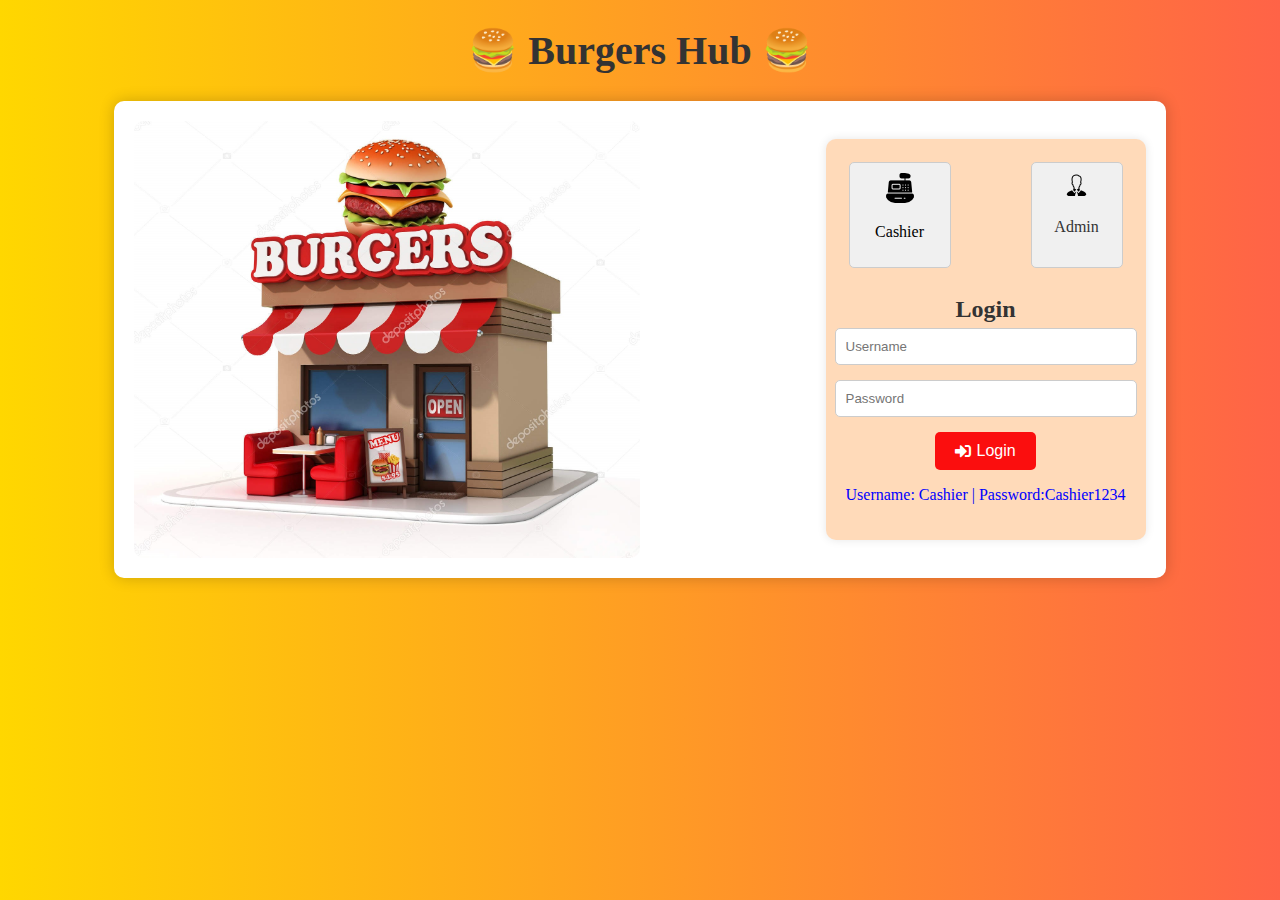
<file: index.html>
<!DOCTYPE html>
<html lang="en">
<head>
    <meta charset="UTF-8">
    <meta name="viewport" content="width=device-width, initial-scale=1.0">
    <title>Burgers</title>
    <link rel="icon" href="img/My Logo.jpg" type="image/x-icon">
    <link rel="stylesheet" href="style.css">
    <link rel="stylesheet" href="https://cdnjs.cloudflare.com/ajax/libs/font-awesome/5.15.4/css/all.min.css">

</head>
<body id="indexbody">
    <!-- Add this inside your <div class="form-container"> -->


    <div class="watermark-container">
        <!-- <img id="imgHead" src="img/My Logo.jpg" alt="Logo"> -->
        <h1 id="Heading_HomePage">🍔 Burgers Hub 🍔</h1>
    </div>
    <div class="image-container">
        <img src="img/side img.jpg" alt="Background Image">
        <div class="form-container">
            <div class="button-container">
                <input type="radio" id="cashier" name="role" value="cashier" class="role-radio" checked>
                <label for="cashier" class="role-label">
                   <img src="img/cashier.png" alt="">
                   <p>Cashier</p> 
                </label>
                <input type="radio" id="admin" name="role" value="admin" class="role-radio">
                <label for="admin" class="role-label">
                    <img src="img/admin.png" alt="">
                    <p>Admin</p>
                </label>
            </div>
            <h2>Login</h2>
            <input id="Username" type="text" placeholder="Username">
            <input id="Password" type="password" placeholder="Password">
            <button class="navigate-button" onclick="storeData(event)">
                <i class="fas fa-sign-in-alt"></i>
                Login
            </button>
            <p id="role-message" style="color: blue;"></p>
            <p id="error-message" style="color: red; display: none;">Incorrect username or password</p>
        </div>
    </div>
    
    <script src="app.js"></script>
</body>
</html>
</file>
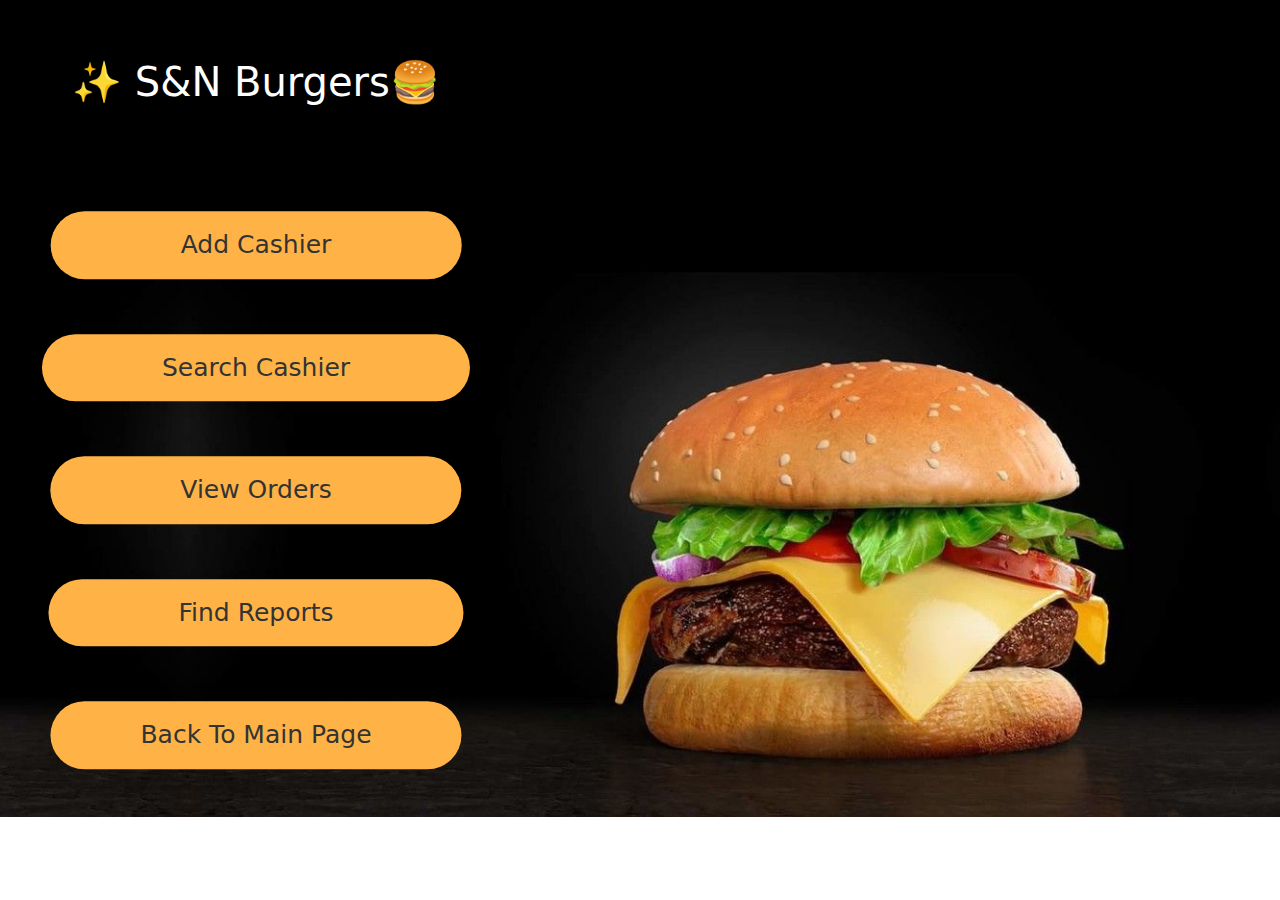
<file: Admin.html>
<!DOCTYPE html>
<html lang="en">
<head>
    <meta charset="UTF-8">
    <meta name="viewport" content="width=device-width, initial-scale=1.0">
    <title>Admin Home Page</title>
    <link rel="icon" href="img/My Logo.jpg" type="image/x-icon">
    <link rel="stylesheet" href="style.css">
    <link href="https://cdn.jsdelivr.net/npm/bootstrap@5.3.3/dist/css/bootstrap.min.css" rel="stylesheet"
    integrity="sha384-QWTKZyjpPEjISv5WaRU9OFeRpok6YctnYmDr5pNlyT2bRjXh0JMhjY6hW+ALEwIH" crossorigin="anonymous">
   
</head>
<body >
    <div class="image-container2">
        <img src="img/bacgroun Quail.jpg" alt="Background Image">
        <h1 id="HeaderPage2">✨ S&N Burgers🍔</h1>
        <input type="button" value="Add Cashier" onclick="location.href='AddCashierForm.html'"  id="btnAddCashier">
        <input type="button" value="Search Cashier" id="btnCashierSearch"  onclick="location.href='SearchCashier.html'" >
        <input type="button" value="View Orders" id="btnViewOrders"  onclick="location.href='ViewOrders.html'"> 
         <input type="button" value="Find Reports" id="btnFindReport"  onclick="location.href='ReportsUI.html'" > 
         <input type="button" value="Back To Main Page" id="btnBackTo"  onclick="location.href='index.html'" > 
        </div>
    
</body>
</html>
</file>
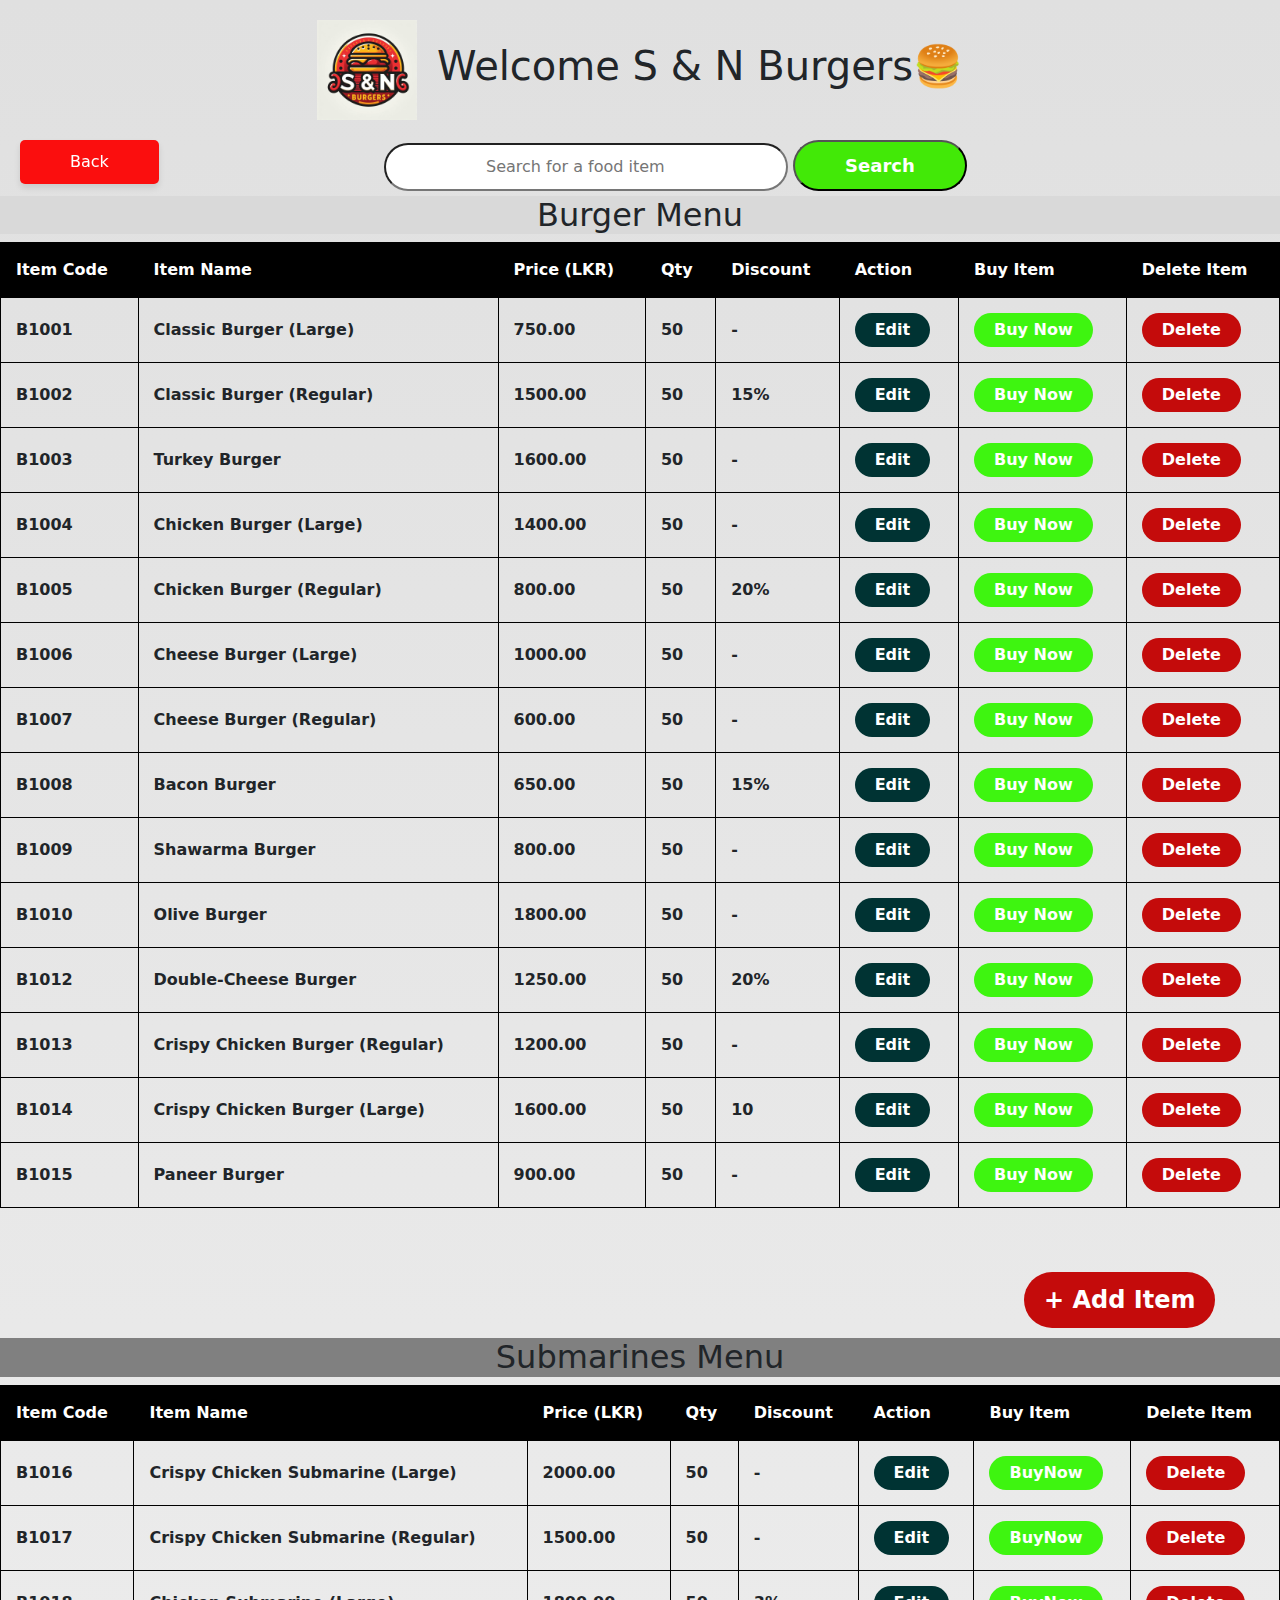
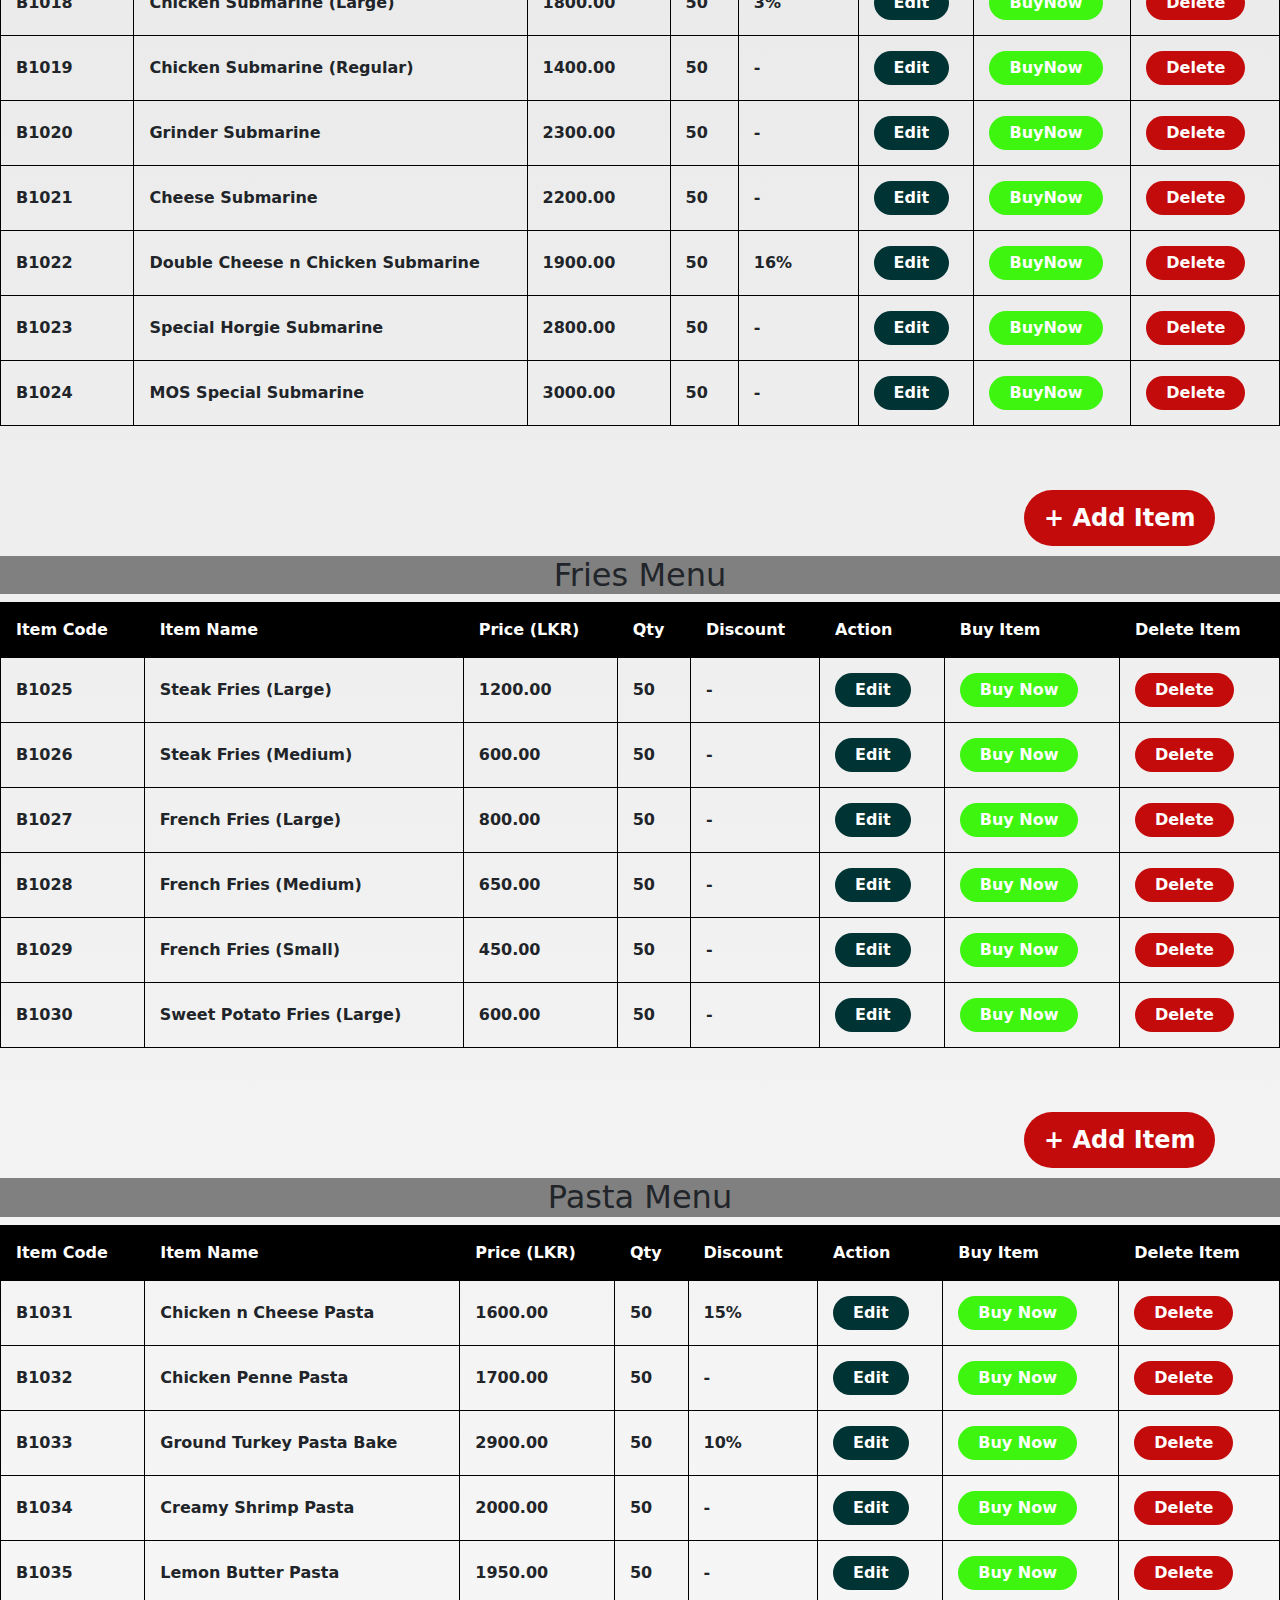
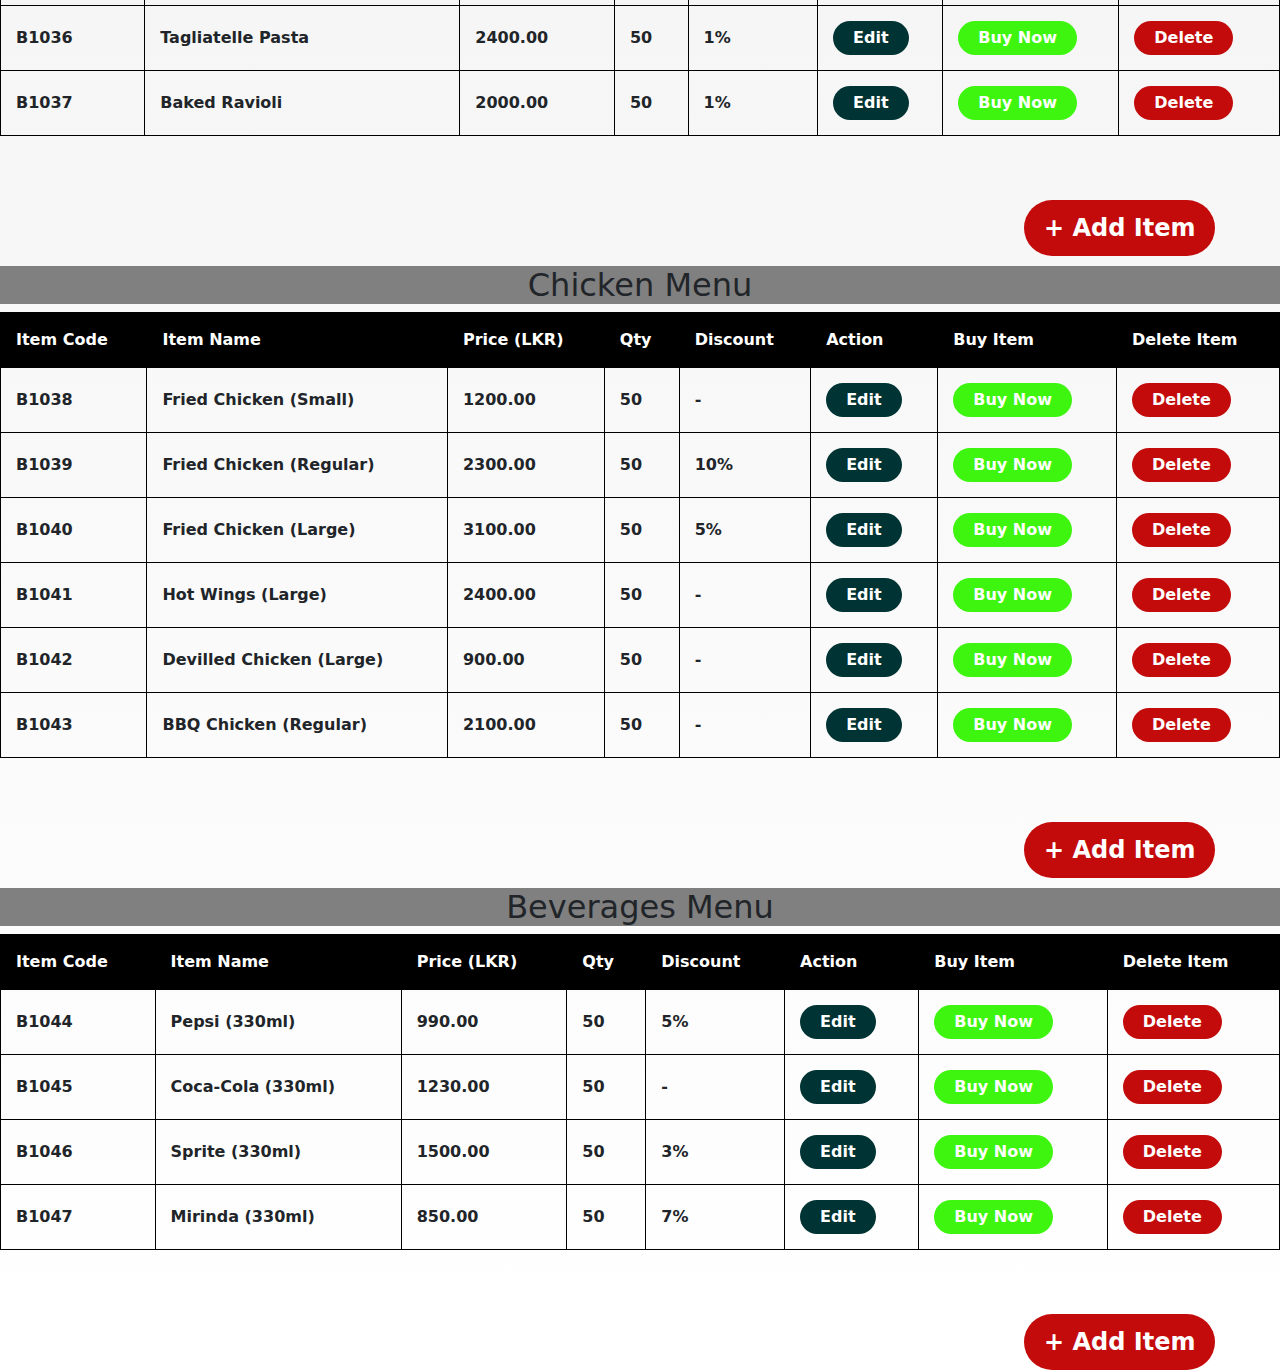
<file: OrderUI.html>
<!DOCTYPE html>
<html lang="en">
<head>
    <meta charset="UTF-8">
    <meta name="viewport" content="width=device-width, initial-scale=1.0">
    <title>Check Out</title>
    <link rel="icon" href="img/My Logo.jpg" type="image/x-icon">
 <link rel="stylesheet" href="style.css">
 <link href="https://cdn.jsdelivr.net/npm/bootstrap@5.3.3/dist/css/bootstrap.min.css" rel="stylesheet"
    integrity="sha384-QWTKZyjpPEjISv5WaRU9OFeRpok6YctnYmDr5pNlyT2bRjXh0JMhjY6hW+ALEwIH" crossorigin="anonymous">
</head>
<body id="OrderUIbody" >
    <!-- <div class="image-container3">
        <h1 id="PlaceOrder">Place Order</h1>
        <img src="img/hamburger-with-smoke-with-beef-tomato-lettuce-cheese-black-background-with-place-your-text_742418-16.png" alt="Background Image">
         <div id="clock"></div> 
        <div class="order-id-container">
            <h2 id="Oid">Order ID:</h2>
            <input type="text">
        </div>
        <div class="Customer-id-container">
            <h2 id="CustId">Customer Name:</h2>
            <input type="text">
        </div>
        <div class="Number-id-container">
            <h2 id="Num">Telephone NO:</h2>
            <input type="text">
        </div>
        <div class="Item-id-container">
            <h2 id="item">Item Code:</h2>
            <input type="text">
        </div>
        <div class="Price-id-container">
            <h2 id="item">Price:</h2>
            <input type="text">
        </div>
        <div class="Discount-id-container">
            <h2 id="item">Discount:</h2>
            <input type="text">
        </div>
        <div class="Qty-id-container">
            <h2 id="item">Qty:</h2>
            <input type="text">
        </div>
        <div class="Total-id-container">
            <h2 id="item">Total:</h2>
            <input type="text">
        </div> 
        </div> -->
      
       
        <div class="heading-container">
            <img src="img/My Logo.jpg" alt="Logo" class="heading-image">
            <h1 id="">Welcome S & N Burgers🍔</h1>
             </div>
       
       
        <!-- <div class="container">
            <div class="row">
                <div class="col-6 col-md-2 mb-4">
                    <div class="card card-square">
                        <img src="img/classic buger.jpeg" class="card-img-top" alt="...">
                        <div class="card-body">
                            <h5 class="card-title">Classic Burger</h5>
                            <h5 class="card-text">(Large)</h5>
                            <input id="priceSample" type="text" value="Rs.750">
                            <p id="price"  class="card-text-Price">Rs.750</p>
                            <p id="discount" class="card-text-Discount">10%</p>
                            <input id="B1001" class="Buybutton" type="button" value="Buy Now" onclick="buyNow('B1001', 'priceSample', 'discount')">
                             <input type="button" value="update"  onclick="toggleReadonly()">
                             <input type="button" value="Update Price" onclick="updatePrice('priceSample')">
                        </div>
                    </div>
                </div>
                <div class="col-6 col-md-2 mb-4">
                    <div class="card card-square">
                        <img src="img/classic buger.jpeg" class="card-img-top" alt="...">
                        <div class="card-body">
                            <h5 class="card-title">Classic Burger</h5>
                            <h5 class="card-text">(Regular)</h5>
                            <p class="card-text-Price">Rs.1500.00 </p>
                            <input id="B1002" class="Buybutton" type="button" value="Buy Now" onclick="setOrderDetail('B1002',1500,15)"  >
                        </div>
                    </div>
                </div>
                <div class="col-6 col-md-2 mb-4">
                    <div class="card card-square">
                        <img src="img/Turkey-Burgers.jpg" class="card-img-top" alt="...">
                        <div class="card-body">
                            <h5 class="card-title">Turkey Burger</h5>
                            <h5 class="card-text">(Regular)</h5>
                            <p class="card-text-Price">Rs.1600.00 </p>
                            <input id="B1003" class="Buybutton" type="button" value="Buy Now" onclick="setOrderDetail('B1003')"  >
                        </div>
                    </div>
                </div>
                <div class="col-6 col-md-2 mb-4">
                    <div class="card card-square">
                        <img src="img/chiken burger.jpeg" class="card-img-top" alt="...">
                        <div class="card-body">
                            <h5 class="card-title">Chicken Burger</h5>
                            <h5 class="card-text">(Large)</h5>
                            <p class="card-text-Price">Rs.1400 .00</p>
                            <input id="B1004" class="Buybutton" type="button" value="Buy Now" onclick="setOrderDetail('B1004')"  >
                        </div>
                    </div>
                </div>
                <div class="col-6 col-md-2 mb-4">
                    <div class="card card-square">
                        <img src="img/chiken burger.jpeg" class="card-img-top" alt="...">
                        <div class="card-body">
                            <h5 class="card-title">Chicken Burger</h5>
                            <h5 class="card-text">(Regular)</h5>
                            <p class="card-text-Price">Rs.800.00 </p>
                            <input id="B1005" class="Buybutton" type="button" value="Buy Now" onclick="setOrderDetail('B1005')"  >
                        </div>
                    </div> -->
                <!-- </div>
                <div class="col-6 col-md-2 mb-4">
                    <div class="card card-square">
                        <img src="img/CHeese burger.jpeg" class="card-img-top" alt="...">
                        <div class="card-body">
                            <h5 class="card-title">Cheese Burger </h5>
                            <h5 class="card-text">(Large)</h5>
                            <p class="card-text-Price">Rs.1000.00 </p>
                            <input id="B1006" class="Buybutton" type="button" value="Buy Now" onclick="setOrderDetail('B1006')"  >
                        </div>
                    </div>
                </div>
            </div>
        </div>



        <div class="container">
            <div class="row">
                <div class="col-6 col-md-2 mb-4">
                    <div class="card card-square">
                        <img src="img/CHeese burger.jpeg" class="card-img-top" alt="...">
                        <div class="card-body">
                            <h5 class="card-title">Cheese Burger</h5>
                            <h5 class="card-text">(Regular)</h5>
                            <p class="card-text-Price">Rs.600 (B1007)</p>
                            <input class="Buybutton" type="button" value="Buy Now">
                        </div>
                    </div>
                </div>
                <div class="col-6 col-md-2 mb-4">
                    <div class="card card-square">
                        <img src="img/Baco n burger.jpeg" class="card-img-top" alt="...">
                        <div class="card-body">
                            <h5 class="card-title">Bacon Burger</h5>
                            <h5 class="card-text">(Regular)</h5>
                            <p class="card-text-Price">Rs.650(B1008)</p>
                            <input class="Buybutton" type="button" value="Buy Now">
                        </div>
                    </div>
                </div>
                <div class="col-6 col-md-2 mb-4">
                    <div class="card card-square">
                        <img src="img/Shawarma Burger.jpeg" class="card-img-top" alt="...">
                        <div class="card-body">
                            <h5 class="card-title">Shawarma Burger</h5>
                           
                            <p class="card-text-Price">Rs.800 (B1009)</p>
                            <input class="Buybutton" type="button" value="Buy Now">
                        </div>
                    </div>
                </div>
                <div class="col-6 col-md-2 mb-4">
                    <div class="card card-square">
                        <img src="img/Olive Burger.jpg" class="card-img-top" alt="...">
                        <div class="card-body">
                            <h5 class="card-title">Olive Burger</h5>
                            <h5 class="card-text">(Large)</h5>
                            <p class="card-text-Price">Rs.1800 (B1010)</p>
                            <input class="Buybutton" type="button" value="Buy Now">
                        </div>
                    </div>
                </div>
                <div class="col-6 col-md-2 mb-4">
                    <div class="card card-square">
                        <img src="img/chiken burger.jpeg" class="card-img-top" alt="...">
                        <div class="card-body">
                            <h5 class="card-title">Double-Cheese Burger</h5>
                            <h5 class="card-text">(Regular)</h5>
                            <p class="card-text-Price">Rs.1250 (B1011)</p>
                            <input class="Buybutton" type="button" value="Buy Now">
                        </div>
                    </div>
                </div>
                <div class="col-6 col-md-2 mb-4">
                    <div class="card card-square">
                        <img src="img/Crispy Chicken Burger.jpeg" class="card-img-top" alt="...">
                        <div class="card-body">
                            <h5 class="card-title">Crispy Chicken Burger </h5>
                            <h5 class="card-text">(Regular)</h5>
                            <p class="card-text-Price">Rs.1200 (B1012)</p>
                            <input class="Buybutton" type="button" value="Buy Now">
                        </div>
                    </div>
                </div>
            </div>
        </div>


        <div class="container">
            <div class="row">
                <div class="col-6 col-md-2 mb-4">
                    <div class="card card-square">
                        <img src="img/Crispy Chicken Burger.jpeg" class="card-img-top" alt="...">
                        <div class="card-body">
                            <h5 class="card-title">Crispy Chicken Burger</h5>
                            <h5 class="card-text">(Large)</h5>
                            <p class="card-text-Price">Rs.1600 (B1013)</p>
                            <input class="Buybutton" type="button" value="Buy Now">
                        </div>
                    </div>
                </div>
                <div class="col-6 col-md-2 mb-4">
                    <div class="card card-square">
                        <img src="img/Baco n burger.jpeg" class="card-img-top" alt="...">
                        <div class="card-body">
                            <h5 class="card-title">Paneer Burger</h5>
                            <h5 class="card-text">(Regular)</h5>
                            <p class="card-text-Price">Rs.900(B1014)</p>
                            <input class="Buybutton" type="button" value="Buy Now">
                        </div>
                    </div>
                </div>

                <h1>Submarines</h1>
                <div class="container">
                    <div class="row">
                        <div class="col-6 col-md-2 mb-4">
                            <div class="card card-square">
                                <img src="img/Crispy Chicken Submarine.jpeg" class="card-img-top" alt="...">
                                <div class="card-body">
                                    <h5 class="card-title">Crispy Chicken Submarine </h5>
                                    <h5 class="card-text">(Large)</h5>
                                    <p class="card-text-Price">Rs.2000 (B1015)</p>
                                    <input class="Buybutton" type="button" value="Buy Now">
                                </div>
                            </div>
                        </div>
                        <div class="col-6 col-md-2 mb-4">
                            <div class="card card-square">
                                <img src="img/Crispy Chicken Submarine.jpeg" class="card-img-top" alt="...">
                                <div class="card-body">
                                    <h5 class="card-title">Crispy Chicken Submarine</h5>
                                    <h5 class="card-text">(Regular)</h5>
                                    <p class="card-text-Price">Rs.1500 (B1016)</p>
                                    <input class="Buybutton" type="button" value="Buy Now">
                                </div>
                            </div>
                        </div>
                        <div class="col-6 col-md-2 mb-4">
                            <div class="card card-square">
                                <img src="img/Chicken Submarine.jpg" class="card-img-top" alt="...">
                                <div class="card-body">
                                    <h5 class="card-title">Chicken Submarine</h5>
                                    <h5 class="card-text">(Large)</h5>
                                    <p class="card-text-Price">Rs.1800 (B1017)</p>
                                    <input class="Buybutton" type="button" value="Buy Now">
                                </div>
                            </div>
                        </div>
                        <div class="col-6 col-md-2 mb-4">
                            <div class="card card-square">
                                <img src="img/Chicken Submarine.jpg" class="card-img-top" alt="...">
                                <div class="card-body">
                                    <h5 class="card-title">Chicken Submarine</h5>
                                    <h5 class="card-text">(Regular)</h5>
                                    <p class="card-text-Price">Rs.1400 (B1018)</p>
                                    <input class="Buybutton" type="button" value="Buy Now">
                                </div>
                            </div>
                        </div>
                        <div class="col-6 col-md-2 mb-4">
                            <div class="card card-square">
                                <img src="img/Grinder Submarine.jpeg" class="card-img-top" alt="...">
                                <div class="card-body">
                                    <h5 class="card-title">Grinder Submarine</h5>
                                    <h5 class="card-text">(Regular)</h5>
                                    <p class="card-text-Price">Rs.2300 (B1019)</p>
                                    <input class="Buybutton" type="button" value="Buy Now">
                                </div>
                            </div>
                        </div>
                        <div class="col-6 col-md-2 mb-4">
                            <div class="card card-square">
                                <img src="img/Cheese Submarine.jpg" class="card-img-top" alt="...">
                                <div class="card-body">
                                    <h5 class="card-title">Cheese Submarine </h5>
                                    <h5 class="card-text">(Regular)</h5>
                                    <p class="card-text-Price">Rs.2200 (B1020)</p>
                                    <input class="Buybutton" type="button" value="Buy Now">
                                </div>
                            </div>
                        </div>
                    </div>
                </div>

                <div class="container">
                    <div class="row">
                        <div class="col-12 col-md-4 mb-4">
                            <div class="card card-square">
                                <img src="img/Double Cheese n Chicken Submarine.jpg" class="card-img-top" alt="...">
                                <div class="card-body">
                                    <h5 class="card-title">Double Cheese n Chicken Submarine</h5>
                                    <h5 class="card-text">(Large)</h5>
                                    <p class="card-text-Price">Rs.1900 (B1021)</p>
                                    <input class="Buybutton" type="button" value="Buy Now">
                                </div>
                            </div> -->
                        <!-- </div>
                        <div class="col-12 col-md-4 mb-4">
                            <div class="card card-square">
                                <img src="img/Special Horgie Submarine.jpeg" class="card-img-top" alt="...">
                                <div class="card-body">
                                    <h5 class="card-title">Special Horgie Submarine</h5>
                                    <h5 class="card-text">(Regular)</h5>
                                    <p class="card-text-Price">Rs.2800 (B1022)</p>
                                    <input class="Buybutton" type="button" value="Buy Now">
                                </div>
                            </div>
                        </div>
                        <div class="col-12 col-md-4 mb-4">
                            <div class="card card-square">
                                <img src="img/MOS Special Submarine.jpeg" class="card-img-top" alt="...">
                                <div class="card-body">
                                    <h5 class="card-title">MOS Special Submarine</h5>
                                    <h5 class="card-text">(Regular)</h5>
                                    <p class="card-text-Price">Rs.3000 (B1023)</p>
                                    <input class="Buybutton" type="button" value="Buy Now">
                                </div>
                            </div>
                        </div>
                    </div>
                </div>


                <h1>Fries</h1>
                <div class="container">
                    <div class="row">
                        <div class="col-12 col-md-4 mb-4">
                            <div class="card card-square">
                                <img src="img/Steak Fries.jpg" class="card-img-top" alt="...">
                                <div class="card-body">
                                    <h5 class="card-title">Steak Fries </h5>
                                    <h5 class="card-text">(Large)</h5>
                                    <p class="card-text-Price">Rs.1200 (B1024)</p>
                                    <input class="Buybutton" type="button" value="Buy Now">
                                </div>
                            </div>
                        </div>
                        <div class="col-12 col-md-4 mb-4">
                            <div class="card card-square">
                                <img src="img/Steak Fries.jpg" class="card-img-top" alt="...">
                                <div class="card-body">
                                    <h5 class="card-title">Steak Fries </h5>
                                    <h5 class="card-text">(Medium)</h5>
                                    <p class="card-text-Price">Rs.600 (B1025)</p>
                                    <input class="Buybutton" type="button" value="Buy Now">
                                </div>
                            </div>
                        </div>
                        <div class="col-12 col-md-4 mb-4">
                            <div class="card card-square">
                                <img src="img/French fries.jpeg" class="card-img-top" alt="...">
                                <div class="card-body">
                                    <h5 class="card-title">French Fries </h5>
                                    <h5 class="card-text">(Large)</h5>
                                    <p class="card-text-Price">Rs.800 (B1026)</p>
                                    <input class="Buybutton" type="button" value="Buy Now">
                                </div>
                            </div>
                        </div>
                    </div>
                </div>

                <div class="container">
                    <div class="row">
                        <div class="col-12 col-md-4 mb-4">
                            <div class="card card-square">
                                <img src="img/French fries.jpeg" class="card-img-top" alt="...">
                                <div class="card-body">
                                    <h5 class="card-title">French Fries </h5>
                                    <h5 class="card-text">(Medium)</h5>
                                    <p class="card-text-Price">Rs.650 (B1027)</p>
                                    <input class="Buybutton" type="button" value="Buy Now">
                                </div>
                            </div>
                        </div>
                        <div class="col-12 col-md-4 mb-4">
                            <div class="card card-square">
                                <img src="img/French fries.jpeg" class="card-img-top" alt="...">
                                <div class="card-body">
                                    <h5 class="card-title">French Fries </h5>
                                    <h5 class="card-text">(Small)</h5>
                                    <p class="card-text-Price">Rs.450 (B1028)</p>
                                    <input class="Buybutton" type="button" value="Buy Now">
                                </div>
                            </div>
                        </div>
                        <div class="col-12 col-md-4 mb-4">
                            <div class="card card-square">
                                <img src="img/Sweet Potato Fries.jpg" class="card-img-top" alt="...">
                                <div class="card-body">
                                    <h5 class="card-title">Sweet Potato Fries  </h5>
                                    <h5 class="card-text">(Large)</h5>
                                    <p class="card-text-Price">Rs.600 (B1029)</p>
                                    <input class="Buybutton" type="button" value="Buy Now">
                                </div>
                            </div>
                        </div>
                    </div>
                </div>

                <h1>Pasta</h1> -->

                <style>
                    tbody tr {
    transition: background-color 0.3s ease; /* Smooth background color change */
}

tbody tr:hover {
    background-color: #f2f2f2; /* Highlight on hover */
}
                    table {
                        width: 100%;
                        border-collapse: collapse;
                    }
                    table, th, td {
                        border: 1px solid black;
                        font-weight: bold;
                    }
                    th, td {
                        padding: 15px;
                        text-align: left;
                    }
                    th {
                        background-color:black;
                        color: white;
                    }
                    .modal {
    display: none; /* Hidden by default */
    position: fixed;
    z-index: 1; /* Sit on top */
    left: 0;
    top: 0;
    width: 100%;
    height: 100%;
    overflow: auto; /* Enable scroll if needed */
    background-color: rgb(0,0,0); /* Fallback color */
    background-color: rgba(0,0,0,0.4); /* Black w/ opacity */
}

.modal-content {
    background-color: #fefefe;
    margin: 15% auto; /* 15% from the top and centered */
    padding: 20px;
    border: 1px solid #888;
    width: 80%; /* Could be more or less, depending on screen size */
    max-width: 500px;
    border-radius: 10px;
    box-shadow: 0 4px 8px rgba(0, 0, 0, 0.2);
}

.close-button {
    color: #aaa;
    float: right;
    font-size: 28px;
    font-weight: bold;
}

.close-button:hover,
.close-button:focus {
    color: black;
    text-decoration: none;
    cursor: pointer;
}





                </style>
            </head>
            <body>
           <div>
            <!-- <input type="text"> -->
            <!-- <input id="SearchFoodTxt" type="button" value="Search Food"  onclick="SearchFoods()"> -->
           </div>
           <input type="text" id="SearchFoodTxt" placeholder="Search for a food item">
              <input id="SearchFoodBtn" type="button" value="Search" onclick="SearchFoods()">
              <button class="back-button fade-in" onclick="location.href='page2.html'">Back</button>

            <h2 id="BurgerMenu">Burger Menu</h2>
            
            <table class="Table" id="burgerTable">
                <thead>
                    <tr>
                        <th>Item Code</th>
                        <th>Item Name</th>
                        <th>Price (LKR)</th>
                        <th>Qty</th>
                        <th>Discount</th>
                      
                        <th>Action</th>
                        <th>Buy Item</th>
                        <th>Delete Item</th>
                                            </tr>
                </thead>
                <tbody id="burgerTableBody">
                 
                    <!-- Table rows will be inserted here dynamically -->
                </tbody>
            </table>
            
            <button class="plus-button" onclick="openModal()">+ Add Item</button>
                
            
            <div id="myModal" class="modal">
                <div class="modal-content">
                    <span class="close-button" onclick="closeModal()">&times;</span>
                    <h2>Add New Item</h2>
                    <form id="addForm">
                        <label for="addItemCode">Item Code:</label>
                        <input type="text" id="addItemCode" required><br>
                        <label for="addItemName">Item Name:</label>
                        <input type="text" id="addItemName" required><br>
                        <label for="addPrice">Price:</label>
                        <input type="number" id="addPrice" required><br>
                        <label for="addDiscount">Discount:</label>
                        <input type="text" id="addDiscount"><br>
                        <button type="button" onclick="addItem()">Add Item</button>
                    </form>
                </div>
            </div>
            <h2 class="Menu" id="SubamrinesMenu">Submarines Menu</h2>
            
            <table class="Table" id="SubmarineTable">
                <thead>
                    <tr>
                        <th>Item Code</th>
                        <th>Item Name</th>
                        <th>Price (LKR)</th>
                        <th>Qty</th>
                        <th>Discount</th>
                        <th>Action</th>
                        <th>Buy Item</th>
                        <th>Delete Item</th>
                                            </tr>
                </thead>
                <tbody id="SubmarineTableBody">
                 
                    <!-- Table rows will be inserted here dynamically -->
                </tbody>
            </table>
            <button class="plus-button" onclick="openSubmaine()">+ Add Item</button>
            <div id="mySub" class="modal">
                <div class="modal-content">
                    <span class="close-button" onclick="closeSubmarine()">&times;</span>
                    <h2>Add New Item</h2>
                    <form id="addForm">
                        <label for="addItemCode">Item Code:</label>
                        <input type="text" id="addItemCodeSub" required><br>
                        <label for="addItemName">Item Name:</label>
                        <input type="text" id="addItemNameSub" required><br>
                        <label for="addPrice">Price:</label>
                        <input type="number" id="addPriceSub" required><br>
                        <label for="addDiscount">Discount:</label>
                        <input type="text" id="addDiscountSub"><br>
                        <button type="button" onclick="addSubmarine()">Add Item</button>
                    </form>
                </div>
            </div>
            <!-- for  Fires -->
            <h2 class="Menu" id="SubamrinesMenu">Fries Menu</h2>
            <table id="FriesTable">
                <thead>
                    <tr>
                        <th>Item Code</th>
                        <th>Item Name</th>
                        <th>Price (LKR)</th>
                        <th>Qty</th>
                        <th>Discount</th>
                        <th>Action</th>
                        <th>Buy Item</th>
                        <th>Delete Item</th>
                                            </tr>
                </thead>
                <tbody id="FriesTableBody">
                    
                    <!-- Table rows will be inserted here dynamically -->
                </tbody>
            </table>
            <button class="plus-button" onclick="openFry()">+ Add Item</button>
            <div id="myFry" class="modal">
                <div class="modal-content">
                    <span class="close-button" onclick="closeFry()">&times;</span>
                    <h2>Add New Item</h2>
                    <form id="addForm">
                        <label for="addItemCode">Item Code:</label>
                        <input type="text" id="addItemCodeFry" required><br>
                        <label for="addItemName">Item Name:</label>
                        <input type="text" id="addItemNameFry" required><br>
                        <label for="addPrice">Price:</label>
                        <input type="number" id="addPriceFry" required><br>
                        <label for="addDiscount">Discount:</label>
                        <input type="text" id="addDiscountFry"><br>
                        <button type="button" onclick="addFries()">Add Item</button>
                    </form>
                </div>
            </div>
            <h2 class="Menu" id="PastaMenu">Pasta Menu</h2>
            <table id="PastaTable">
                <thead>
                    <tr>
                        <th>Item Code</th>
                        <th>Item Name</th>
                        <th>Price (LKR)</th>
                        <th>Qty</th>
                        <th>Discount</th>
                        <th>Action</th>
                        <th>Buy Item</th>
                        <th>Delete Item</th>
                                            </tr>
                </thead>
                <tbody id="PastaTableBody">
                    
                    <!-- Table rows will be inserted here dynamically -->
                </tbody>
            </table>

            <button class="plus-button" onclick="openPasta()">+ Add Item</button>
            <div id="myPasta" class="modal">
                <div class="modal-content">
                    <span class="close-button" onclick="closePasta()">&times;</span>
                    <h2>Add New Item</h2>
                    <form id="addForm">
                        <label for="addItemCode">Item Code:</label>
                        <input type="text" id="addItemCodePasta" required><br>
                        <label for="addItemName">Item Name:</label>
                        <input type="text" id="addItemNamePasta" required><br>
                        <label for="addPrice">Price:</label>
                        <input type="number" id="addPricePasta" required><br>
                        <label for="addDiscount">Discount:</label>
                        <input type="text" id="addDiscountPasta"><br>
                        <button type="button" onclick="addPasta()">Add Item</button>
                    </form>
                </div>
            </div>

            <h2 class="Menu" id="ChickenMenu">Chicken Menu</h2>
            <table id="ChickenTable">
                <thead>
                    <tr>
                        <th>Item Code</th>
                        <th>Item Name</th>
                        <th>Price (LKR)</th>
                        <th>Qty</th>
                        <th>Discount</th>
                        <th>Action</th>
                        <th>Buy Item</th>
                        <th>Delete Item</th>
                                            </tr>
                </thead>
                <tbody id="ChickenTableBody">
                    
                    <!-- Table rows will be inserted here dynamically -->
                </tbody>
            </table>

            <button class="plus-button" onclick="openChicken()">+ Add Item</button>
            <div id="myChicken" class="modal">
                <div class="modal-content">
                    <span class="close-button" onclick="closeChicken()">&times;</span>
                    <h2>Add New Item</h2>
                    <form id="addForm">
                        <label for="addItemCode">Item Code:</label>
                        <input type="text" id="addItemCodeChicken" required><br>
                        <label for="addItemName">Item Name:</label>
                        <input type="text" id="addItemNameChicken" required><br>
                        <label for="addPrice">Price:</label>
                        <input type="number" id="addPriceChicken" required><br>
                        <label for="addDiscount">Discount:</label>
                        <input type="text" id="addDiscountChicken"><br>
                        <button type="button" onclick="addChicken()">Add Item</button>
                    </form>
                </div>
            </div>

            <h2 class="Menu" id="BeveragesMenu">Beverages Menu</h2>
            <table id="BeveragesTable">
                <thead>
                    <tr>
                        <th>Item Code</th>
                        <th>Item Name</th>
                        <th>Price (LKR)</th>
                        <th>Qty</th>
                        <th>Discount</th>
                        <th>Action</th>
                        <th>Buy Item</th>
                        <th>Delete Item</th>
                                            </tr>
                </thead>
                <tbody id="BeveragesTableBody">
                    
                    <!-- Table rows will be inserted here dynamically -->
                </tbody>
            </table>

            <button class="plus-button" onclick="openBeverages()">+ Add Item</button>
            <div id="myBeverages" class="modal">
                <div class="modal-content">
                    <span class="close-button" onclick="closeBeverages()">&times;</span>
                    <h2>Add New Item</h2>
                    <form id="addForm">
                        <label for="addItemCode">Item Code:</label>
                        <input type="text" id="addItemCodeBeverage" required><br>
                        <label for="addItemName">Item Name:</label>
                        <input type="text" id="addItemNameBeverage" required><br>
                        <label for="addPrice">Price:</label>
                        <input type="number" id="addPriceBeverage" required><br>
                        <label for="addDiscount">Discount:</label>
                        <input type="text" id="addDiscountBeverage"><br>
                        <button type="button" onclick="addBeverage()">Add Item</button>
                    </form>
                </div>
            </div>
<script src="app.js"></script>
</body>
</html>
</file>
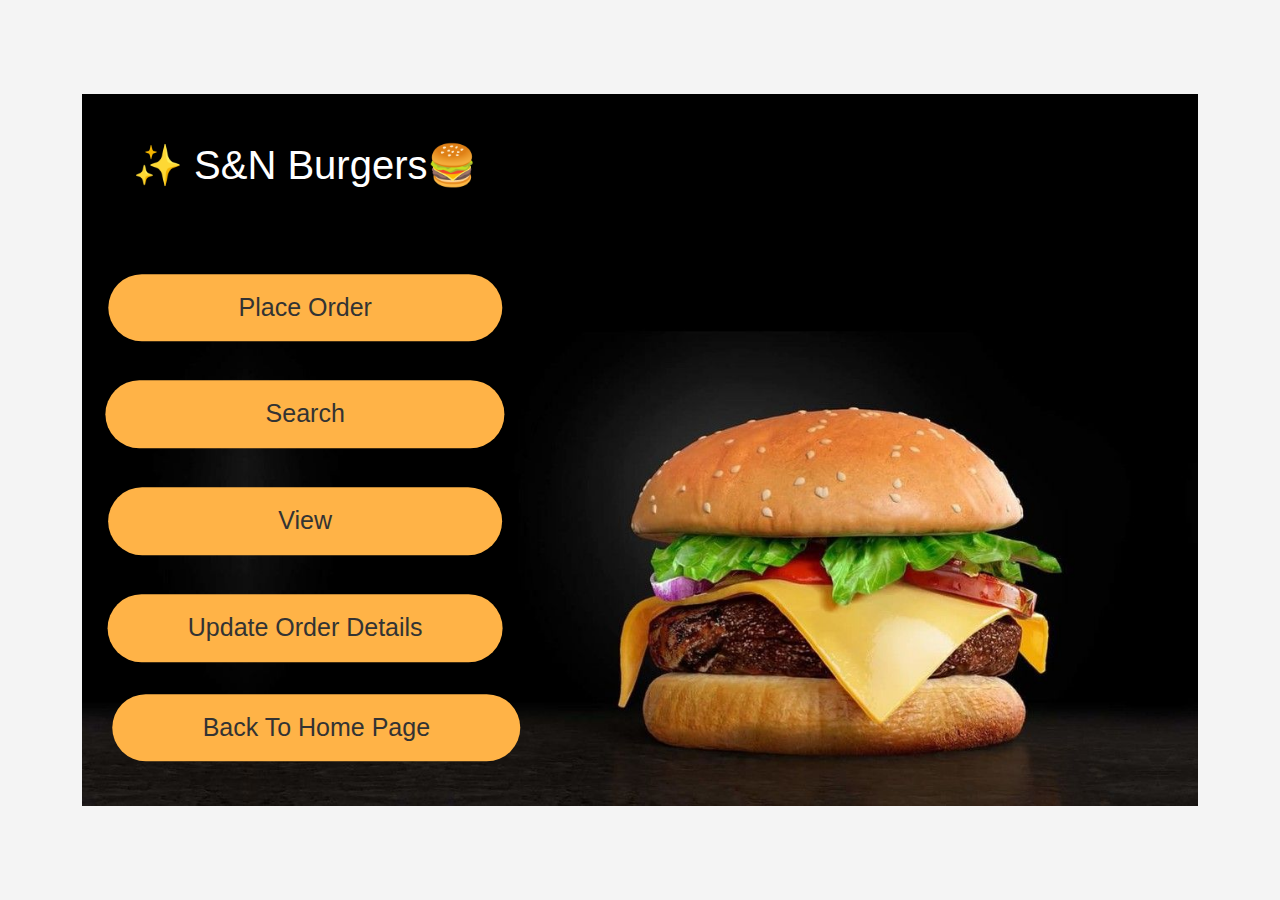
<file: page2.html>
<!DOCTYPE html>
<html lang="en">
<head>
    <meta charset="UTF-8">
    <meta name="viewport" content="width=device-width, initial-scale=1.0">
    <title>Cashier Home Page</title>
    <link rel="icon" href="img/My Logo.jpg" type="image/x-icon">
    <link rel="stylesheet" href="style.css">
    <link href="https://cdn.jsdelivr.net/npm/bootstrap@5.3.3/dist/css/bootstrap.min.css" rel="stylesheet"
    integrity="sha384-QWTKZyjpPEjISv5WaRU9OFeRpok6YctnYmDr5pNlyT2bRjXh0JMhjY6hW+ALEwIH" crossorigin="anonymous">
</head>
<body class="home" >
    <div class="container">
        <div class="image-container2">
            <img src="img/bacgroun Quail.jpg" alt="Background Image" class="img-fluid">
            <h1 id="HeaderPage2">✨ S&N Burgers🍔</h1>
            <div class="d-flex flex-column flex-md-row justify-content-center">
                <input type="button" value="Place Order" class="btn btn-primary fade-in mb-2 mb-md-0" onclick="location.href='OrderUI.html'" id="btnPlaceOrder">
                <input type="button" value="Search" class="btn btn-primary fade-in mb-2 mb-md-0" id="btnSearch" onclick="location.href='Search.html'">
                <input type="button" value="View" class="btn btn-primary fade-in mb-2 mb-md-0" id="btnView" onclick="location.href='ViewOrders.html'"> 
                <input type="button" value="Update Order Details" class="btn btn-primary fade-in mb-2 mb-md-0" id="btnUpdateOrder" onclick="location.href='UpdateDetails.html'">
                <input type="button" value="Back To Home Page" class="btn btn-primary fade-in" onclick="location.href='index.html'" id="FirstPageBtn">
            </div>
        </div>
    </div>
    






    <script src="https://cdn.jsdelivr.net/npm/bootstrap@5.3.3/dist/js/bootstrap.bundle.min.js"
integrity="sha384-YvpcrYf0tY3lHB60NNkmXc5s9fDVZLESaAA55NDzOxhy9GkcIdslK1eN7N6jIeHz"
crossorigin="anonymous"></script>
</body>
</html>
</file>
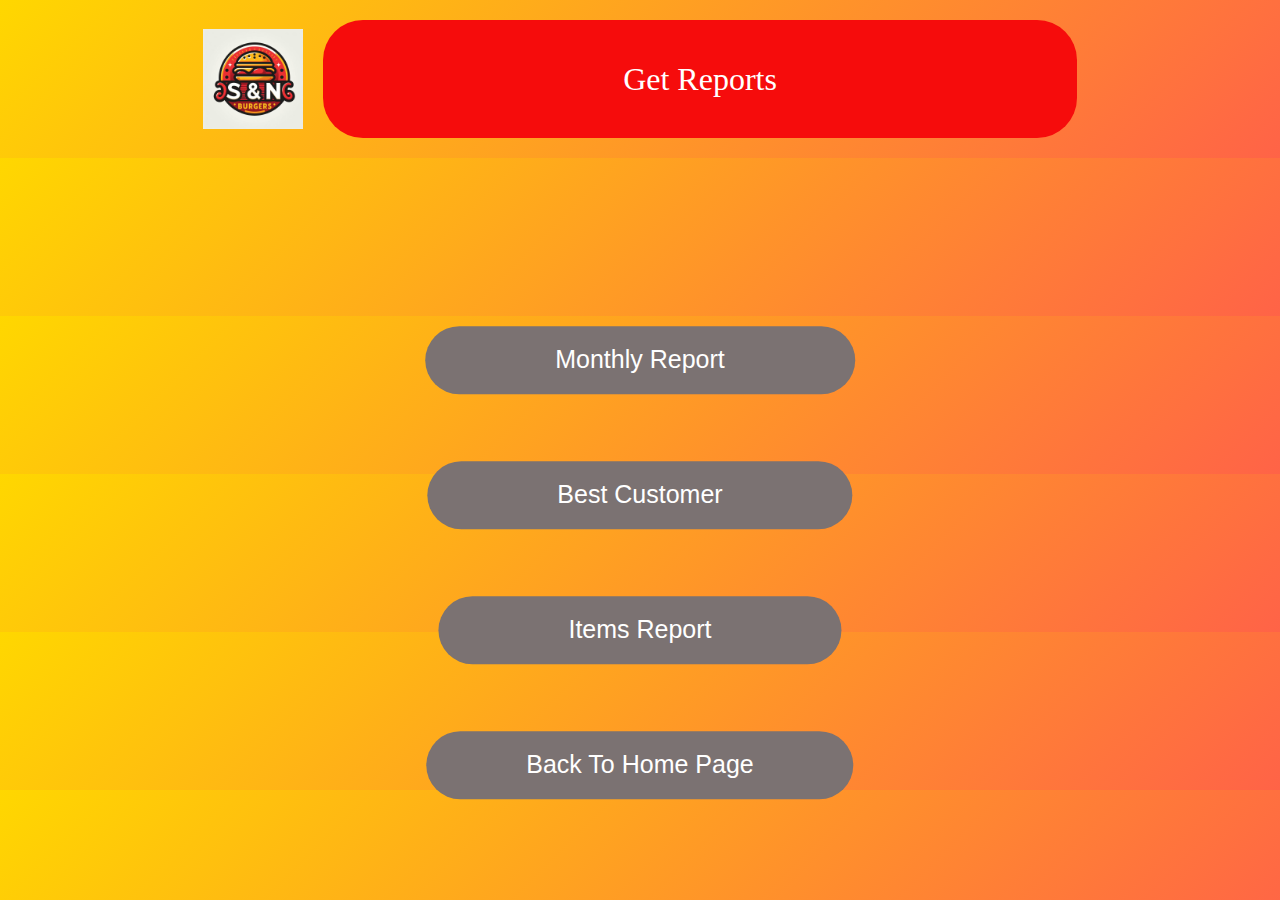
<file: ReportsUI.html>
<!DOCTYPE html>
<html lang="en">
<head>
    <meta charset="UTF-8">
    <meta name="viewport" content="width=device-width, initial-scale=1.0">
    <title>Reports UI</title>
    <link rel="icon" href="img/My Logo.jpg" type="image/x-icon">
    <link rel="stylesheet" href="style.css">
 <link href="https://cdn.jsdelivr.net/npm/bootstrap@5.3.3/dist/css/bootstrap.min.css" rel="stylesheet"
    integrity="sha384-QWTKZyjpPEjISv5WaRU9OFeRpok6YctnYmDr5pNlyT2bRjXh0JMhjY6hW+ALEwIH" crossorigin="anonymous">
<style>
    body {
    background: linear-gradient(135deg, #FFD700, #FF6347); /* Gradient from gold to tomato orange */
    color: #333; /* Dark text color for contrast */
    margin: 0;
    padding: 0;
    font-family: Arial, sans-serif;
}
</style>
</head>
<body>
    <div class="heading-container">
        <img src="img/My Logo.jpg" alt="Logo" class="heading-image">
        <h1 id="GetReportHeading">Get  Reports</h1>
         </div>

         <input type="button" value="Monthly Report"   id="btnMonthlyReport" onclick="location.href='Report.html'" >
         <input type="button" value="Best Customer"   id="btnBestCustomer" onclick="location.href='BestCustomer.html'" >
         <input type="button" value="Items Report"   id="btnItemsReport" onclick="location.href='itemReport.html'" >
         <input type="button" value="Back To Home Page"   id="btnHomeCashier" onclick="location.href='Admin.html'" >

         <script src="app.js"></script>
</body>
</html>
</file>
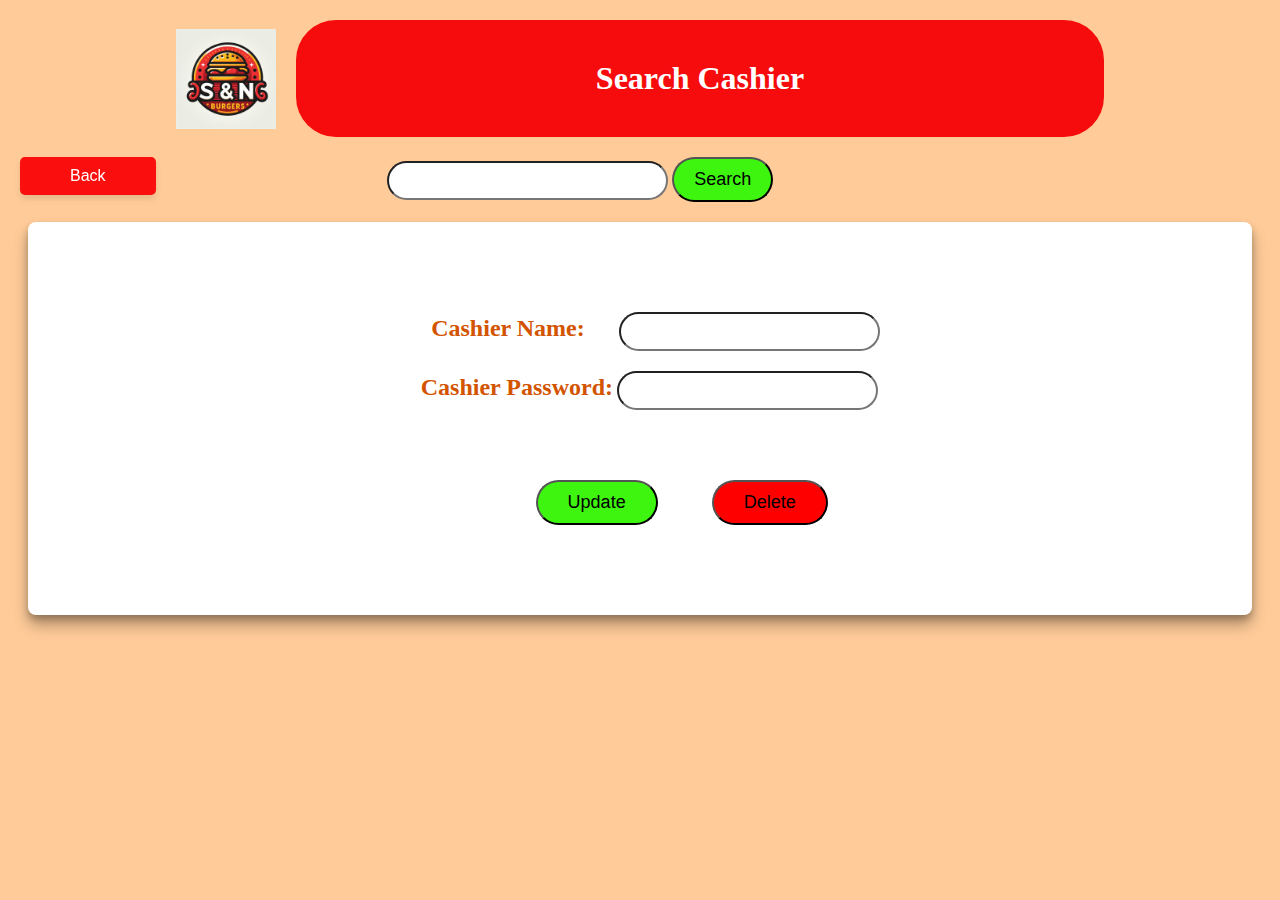
<file: SearchCashier.html>
<!DOCTYPE html>
<html lang="en">
<head>
    <meta charset="UTF-8">
    <meta name="viewport" content="width=device-width, initial-scale=1.0">
    <title>Document</title>
    <link rel="stylesheet" href="style.css">
    <link rel="stylesheet" href="https://cdnjs.cloudflare.com/ajax/libs/font-awesome/5.15.4/css/all.min.css">
</head>
<body id="SerchCashierBody" >
    <div class="heading-container">
        <img src="img/My Logo.jpg" alt="Logo" class="heading-image">
        <h1 id="HeadingPlaceOrder">Search Cashier</h1>
         </div>

    <div  >
        <button class="back-button fade-in" onclick="location.href='Admin.html'">Back</button>
        <input id="SearchCashierTxt" type="text">
        <input id="SearchCashierBtn" type="button" value="Search" onclick="searchCashier()">

    </div>
    <div id="SearchCashierInter">
    <div class="input-container">
        <label id="CashierName" for="name">Cashier Name:</label>
        <input type="text" id="CashierNameSearchTxt" >
    </div>
    <div class="input-container">
        <label id="CashierPasswordSearch" for="name">Cashier Password:</label>
        <input type="text" id="CashierPasswordSearchTxt" >
    </div>
   <input id="UpdateCashier" type="button" value="Update" onclick="updateCashier()">
   <input id="DeleteCashier" type="button" value="Delete" onclick=" deleteCashier()">
</div>
<div id="customAlert" class="modal">
    <div class="modal-content">
        <span class="close-button" onclick="closeAlert()">&times;</span>
        <p id="alertMessage"></p>
    </div>
</div>

<div id="SearchCashierBox">

</div>
    <script src="app.js"></script>
</body>
</html>
</file>
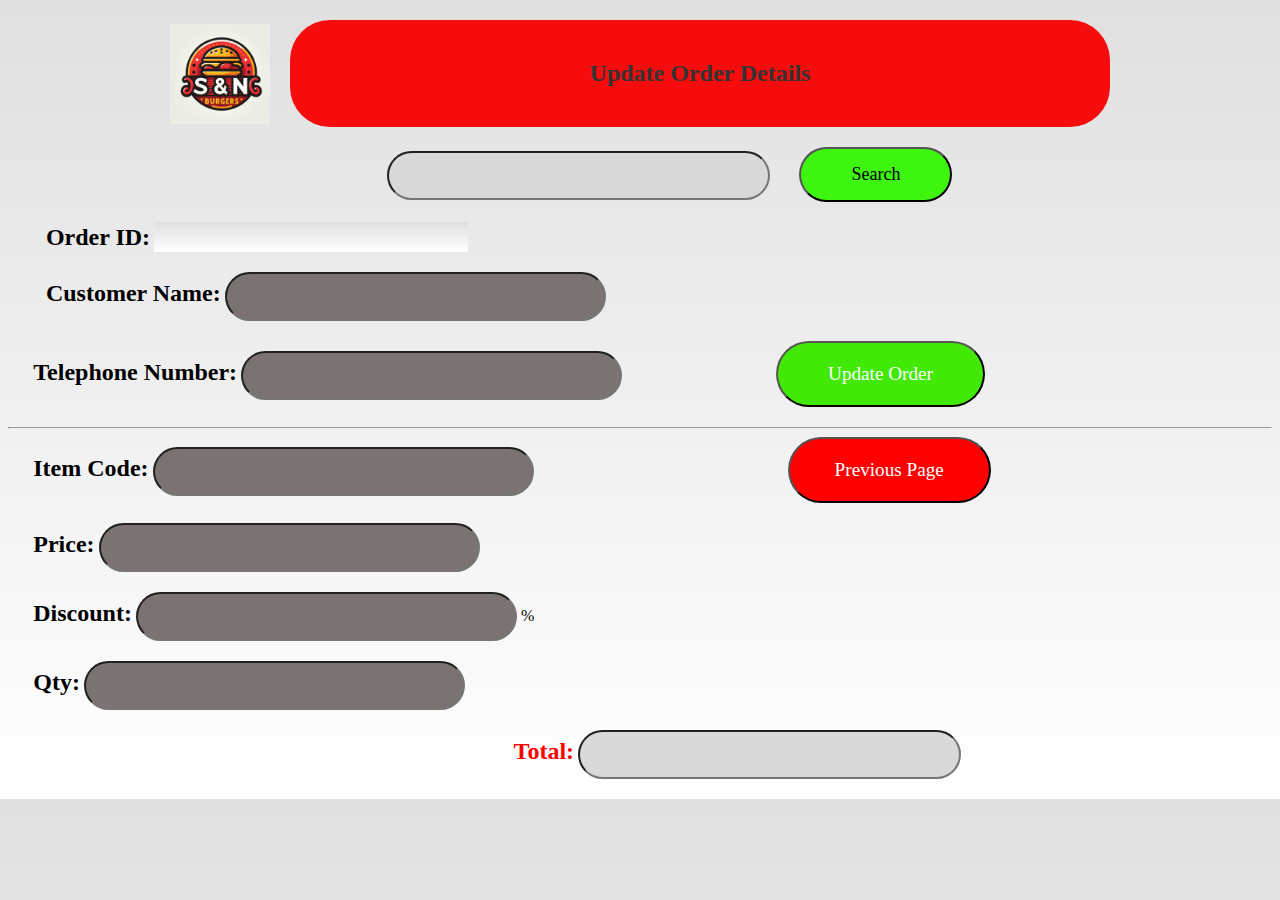
<file: UpdateDetails.html>
<!DOCTYPE html>
<html lang="en">
<head>
    <meta charset="UTF-8">
    <meta name="viewport" content="width=device-width, initial-scale=1.0">
    <title>Update Order</title>
    <link rel="icon" href="img/My Logo.jpg" type="image/x-icon">
    <link rel="stylesheet" href="style.css">
    <link rel="stylesheet" href="https://cdnjs.cloudflare.com/ajax/libs/font-awesome/5.15.4/css/all.min.css">

</head>
<body id="UpdateOrderDetails">
    <div class="heading-container">
        <img src="img/My Logo.jpg" alt="Logo" class="heading-image">
        <h1 id="HeadingUpdateOrder">Update Order Details</h1>
            </div>
            <div class="input-container">
           
                <input type="text" id="SearchFeild" >
                <input type="button" value="Search" id="SearchBtn" onclick="UpdateDisplayDetails()">
    
            </div>

            <div class="input-container">
                <label id="OrderId" for="OIDText">Order ID:</label>
                <input type="text" id="OIDTextUpdate" readonly >
            </div>
            <div class="input-container">
                <label id="Name" for="name">Customer Name:</label>
                <input type="text" id="nameUpdate" >
            </div>
            <div class="input-container">
                <label id="TelephoneNumber" for="TeleNum">Telephone Number:</label>
                <input type="text" id="TeleNumUpdate" >
                <input id="btnUpdate" type="button" value="Update Order" onclick="setUpdate()">
            </div>
            <hr>
            <div class="input-container">
                <label id="ItemCode" for="ItemCodeText">Item Code:</label>
                <input type="text" id="ItemCodeTextUpdate" readonly>
                <input id="Backbtn" type="button" value="Previous Page" onclick="location.href='page2.html'">
            </div>
            <div class="input-container">
                <label id="Price" for="PriceText">Price:</label>
                <input type="text" id="PriceTextUpdate" readonly>
            </div>
            <div class="input-container">
                <label id="Discount" for="DiscountText">Discount:</label>
                <input type="text" id="DiscountTextUpdate" readonly >
                <label for="DiscountText">%</label>
            </div>
            <div class="input-container">
                <label id="QTY" for="QTYText">Qty:</label>
                <input type="text" id="QTYTextUpdate" readonly>
            </div>
            <div class="input-container">
                <label id="Total" for="TotalFeild">Total:</label>
                <input type="text" id="TotalFeildUpdate" readonly>
            </div>
            <div id="customAlert" class="modal">
                <div class="modal-content">
                    <span class="close-button" onclick="closeAlert()">&times;</span>
                    <p id="alertMessage"></p>
                </div>
            </div>
            <div id="toastBoxSearch">

            </div>

            <script src="app.js"></script>

</body>
</html>
</file>
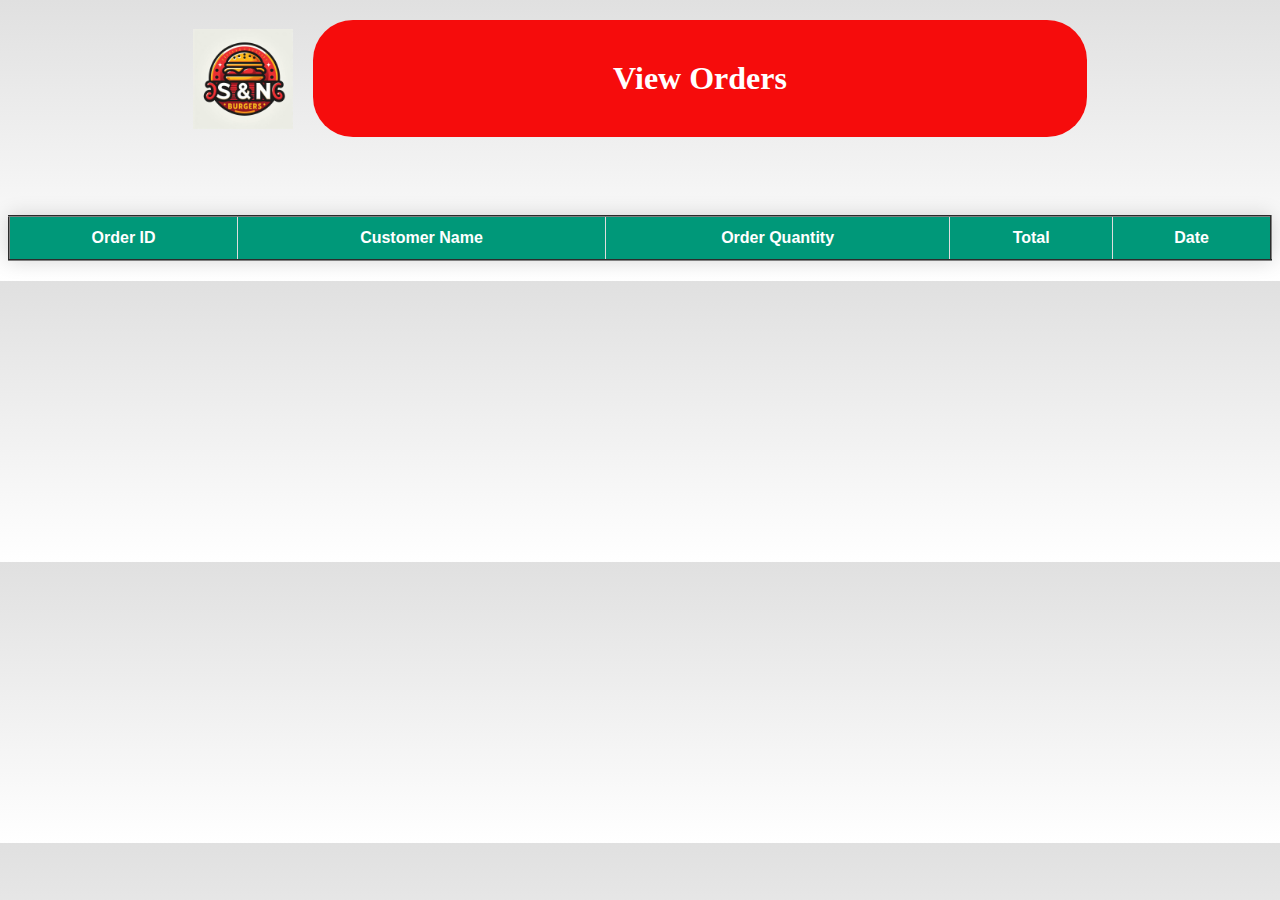
<file: ViewOrders.html>
<!DOCTYPE html>
<html lang="en">
<head>
    <meta charset="UTF-8">
    <meta name="viewport" content="width=device-width, initial-scale=1.0">
    <title>View Orders</title>
    <link rel="icon" href="img/My Logo.jpg" type="image/x-icon">
    <link rel="stylesheet" href="style.css">
    <link rel="stylesheet" href="https://cdnjs.cloudflare.com/ajax/libs/font-awesome/5.15.4/css/all.min.css">
<style>
  
  input[type="button"] {
    background: linear-gradient(45deg, #FFA500, #FF6347); /* Gradient from orange to tomato */
    color: white;
    border: none;
    border-radius: 25px;
    padding: 10px 20px;
    font-size: 16px;
    cursor: pointer;
    text-transform: uppercase;
    letter-spacing: 1px;
    transition: all 0.3s ease;
    box-shadow: 0 4px 8px rgba(0, 0, 0, 0.2);
    opacity: 0; /* Start with hidden button */
    animation: fadeIn 1s forwards; /* Fade-in effect */
}

input[type="button"]:hover {
    background: linear-gradient(45deg, #FF6347, #FFA500); /* Gradient reversed on hover */
    transform: scale(1.05);
    box-shadow: 0 6px 12px rgba(0, 0, 0, 0.3);
}

input[type="button"]:focus {
    outline: none;
}

input[type="button"]:active {
    transform: scale(0.98);
}

@keyframes fadeIn {
    from {
        opacity: 0;
    }
    to {
        opacity: 1;
    }
}

  
  
</style>
</head>
<body id="ViewOrdersBody">
    <div class="heading-container">
        <img src="img/My Logo.jpg" alt="Logo" class="heading-image">
        <h1 id="ViewOrder">View Orders</h1>
         </div>
         <div>
         <table id="CustomerDetailsView" border="2">
            <thead>
                <tr>
                    <th>Order ID</th>
                    <th>Customer Name</th>
                    <th>Order Quantity</th>
                    <th>Total</th>
                    <th>Date</th>
                </tr>
            </thead>
            <tbody id="TbodyView">
              
                <!-- Rows will be inserted here -->
            </tbody>
        </div>
            <input type="button" value="Back" onclick="location.href='ReportsUI.html'">

        <script src="app.js"></script>
</body>
</html>
</file>
<file: style.css>
/* Hide the radio buttons */
.role-radio {
    display: none;

}

/* Style the labels to look like buttons */
.role-label {
    display: inline-block;
    padding: 10px 20px;
    margin: 3px;
    cursor: pointer;
    border: 1px solid #ccc;
    border-radius: 5px;
    background-color: #f0f0f0;
    color: #333;
    text-align: center;
    transition: background-color 0.3s, color 0.3s;
    justify-content: center;
}

.role-label i {
    margin-right: 5px;
}

/* Change the appearance when the radio button is checked */
.role-radio:checked + .role-label {
    /* background-color: #007bff; */
    color:black;
    /* border-color: #007bff;

    */
}
.role-label:hover{
    border: 3px solid #7B7272;
}

.home {
    font-family: Arial, sans-serif;
    margin: 0;
    padding: 0;
    display: flex;
    flex-direction: column;
    align-items: center;
    justify-content: center;
    height: 100vh;
    background-color: #f4f4f4;
}

.image-container {
    position: relative;
    display: flex;
    align-items: center;
    justify-content: space-between;
    width: 80%;
    max-width: 1200px;
    margin: 0 auto;
    padding: 20px;
    background: #fff;
    border-radius: 10px;
    box-shadow: 0 0 15px rgba(0, 0, 0, 0.2);
}

.image-container img {
    width: 50%;
    height: auto;
    border-radius: 10px;
}

.form-container {
    display: flex;
    flex-direction: column;
    justify-content: flex-start;
    align-items: center;
    background: #FFDAB9;
    padding: 20px;
    border-radius: 10px;
    box-shadow: 0 0 10px rgba(0, 0, 0, 0.1);
    margin-left: 20px;
}

.button-container {
    display: flex;
    justify-content: space-between;
    width: 100%;
    margin-bottom: 15px;
}

.form-container h2 {
    margin: 10px 0 5px;
    color: #333;
}

.form-container input[type="text"],
.form-container input[type="password"] {
    margin-bottom: 15px;
    padding: 10px;
    width: 100%;
    border: 1px solid #ccc;
    border-radius: 5px;
}

.navigate-button {
    display: flex;
    align-items: center;
    justify-content: center;
    background-color: #FB0E0E;
    color: white;
    border: none;
    padding: 10px 20px;
    font-size: 16px;
    cursor: pointer;
    border-radius: 5px;
    transition: background-color 0.3s;
}

.navigate-button i {
    margin-right: 5px;
}

.navigate-button:hover {
    background-color: #c40b0b;
}

@media (max-width: 768px) {
    .image-container {
        flex-direction: column;
        align-items: center;
    }
    
    .image-container img {
        width: 80%;
        margin-bottom: 20px;
    }
    
    .form-container {
        margin-left: 0;
        width: 100%;
    }
    
    .button-container {
        flex-direction: column;
        align-items: center;
    }
    
    .role-label {
        margin-bottom: 10px;
        width: 100%;
        text-align: center;
    }
    
    .role-label:last-child {
        margin-bottom: 0;
    }
}

.navigate-button:hover {
    background-color: #D00C0C;
}

#Heading_HomePage{
text-align: center
}
#btnPlaceOrder {
    position: absolute; /* or relative, depending on your layout needs */
    top: 30%; /* adjust as needed */
    left: 20%; /* adjust as needed */
    transform: translate(-50%, -50%);
    background-color: #FFB347; /* Light orange color */
    color: #333; 
    border: none;
    padding: 15px 130px; /* adjust padding as needed */
    font-size: 25px;
    cursor: pointer;
    border-radius: 50px; 
    transform: translate(-50%, -50%);
}
#btnPlaceOrder:hover {
    background-color: #FF8C00; /* Darker orange on hover */
    transform: translate(-50%, -50%) scale(1.05); /* Slightly scale up on hover */
}

#btnPlaceOrder:focus {
    outline: none;
}

#btnPlaceOrder:active {
    transform: translate(-50%, -50%) scale(0.98); /* Slightly scale down on click */
}
#FirstPageBtn{
    position: absolute; /* or relative, depending on your layout needs */
    top: 89%; /* adjust as needed */
    left: 21%; /* adjust as needed */
    transform: translate(-50%, -50%);
    background-color: #FFB347; /* Light orange color */
    color: #333;
    border: none;
    padding: 15px 90px; /* adjust padding as needed */
    font-size: 25px;
    cursor: pointer;
    border-radius: 50px; 
}
#FirstPageBtn:hover {
    background-color: #FF8C00; /* Darker orange on hover */
    transform: translate(-50%, -50%) scale(1.05); /* Slightly scale up on hover */
}

#FirstPageBtn:focus {
    outline: none;
}

#FirstPageBtn:active {
    transform: translate(-50%, -50%) scale(0.98); /* Slightly scale down on click */
}

.image-container2 {
    position: relative;
    display: inline-block;
}

.image-container2 img {
    width: 100%;
    height: auto;
    
} 
#btnSearch{
    position: absolute; 
    top: 45%; 
    left: 20%; 
    transform: translate(-50%, -50%);
    background-color: #FFB347; /* Light orange color */
    color: #333; /* Dark text color for better readabil*/
    border: none;
    padding: 15px 160px; 
    font-size: 25px;
    cursor: pointer;
    border-radius: 50px;  
}
#btnSearch:hover {
    background-color: #FF8C00; /* Darker orange on hover */
    transform: translate(-50%, -50%) scale(1.05); /* Slightly scale up on hover */
}

#btnSearch:focus {
    outline: none;
}

#btnSearch:active {
    transform: translate(-50%, -50%) scale(0.98); /* Slightly scale down on click */
}
#btnView{
    position: absolute;
    top: 60%;
    left:20%;
    transform: translate(-50%, -50%);
    background-color: #FFB347; /* Light orange color */
    color: #333; /* Dark text color for better readabil*/
    border: none;
    padding: 15px 170px; 
    font-size: 25px;
    cursor: pointer;
     border-radius: 50px; 
}
#btnView:hover {
    background-color: #FF8C00; /* Darker orange on hover */
    transform: translate(-50%, -50%) scale(1.05); /* Slightly scale up on hover */
}

#btnView:focus {
    outline: none;
}

#btnView:active {
    transform: translate(-50%, -50%) scale(0.98); /* Slightly scale down on click */
}


#HeaderPage2 {
    position: absolute;
    top: 10%;
    left: 20%;
    transform: translate(-50%, -50%);
    text-align: left;
    z-index: 1;
    color: white; 
}
#btnUpdateOrder{
    position: absolute;
    top: 75%;
    left:20%;
    transform: translate(-50%, -50%);
    transform: translate(-50%, -50%);
    background-color: #FFB347; /* Light orange color */
    color: #333; /* Dark text color for better readabil*/
    border: none;
    padding: 15px 80px; 
    font-size: 25px;
    cursor: pointer;
   
    border-radius: 50px; 
}
#btnUpdateOrder:hover {
    background-color: #FF8C00; /* Darker orange on hover */
    transform: translate(-50%, -50%) scale(1.05); /* Slightly scale up on hover */
}

#btnUpdateOrder:focus {
    outline: none;
}

#btnAddCashier:active {
    transform: translate(-50%, -50%) scale(0.98); /* Slightly scale down on click */
}

.image-container3 img {
      position: relative;
            top: 0;
            left: 0;
            width: 100%;
            height: 100%;
         
            object-fit: cover;
    
} 
#PlaceOrder{
    position: absolute;
    top: 5%;
    left: 50%;
    transform: translate(-50%, -50%);
    background-color: #FB0E0E;
    color: white;
    border: none;
    padding: 15px 150px; 
    font-size: 25px;
    text-align: left;
    z-index: 1;
    border-radius: 50px; 

}

#clock {
    position: absolute;
    top: 90%;
    left: 90%;
    transform: translateX(-50%);
    color: white;
    font-size: 2em;
    text-shadow: 1px 1px 2px rgba(0, 0, 0, 0.5);
}
.order-id-container {
    position: absolute;
    top: 10%;
    left:25%;
    transform: translateX(-50%);
    color: white;
    display: flex;
    align-items: center;
    font-size: 20px;
    text-shadow: 1px 1px 2px rgba(0, 0, 0, 0.5);
}

.order-id-container h2 {
    margin-right: 10px;
}

.order-id-container input {
    padding: 5px;
    font-size: 1em;
    border: none;
    border-radius: 5px;
}
.Customer-id-container {
    position: absolute;
    top: 20%;
    left:25%;
    transform: translateX(-50%);
    color: white;
    display: flex;
    align-items: center;
    font-size: 20px;
    text-shadow: 1px 1px 2px rgba(0, 0, 0, 0.5);
}

.Customer-id-container h2 {
    margin-right: 10px;
}

.Customer-id-container input {
    padding: 5px;
    font-size: 1em;
    border: none;
    border-radius: 5px;
}
.Number-id-container {
    position: absolute;
    top:30%;
    left:25%;
    transform: translateX(-50%);
    color: white;
    display: flex;
    align-items: center;
    font-size: 20px;
    text-shadow: 1px 1px 2px rgba(0, 0, 0, 0.5);
}

.Number-id-container h2 {
    margin-right: 10px;
}

.Number-id-container input {
    padding: 5px;
    font-size: 1em;
    border: none;
    border-radius: 5px;
}
.Item-id-container {
    position: absolute;
    top: 40%;
    left:25%;
    transform: translateX(-50%);
    color: white;
    display: flex;
    align-items: center;
    font-size: 20px;
    text-shadow: 1px 1px 2px rgba(0, 0, 0, 0.5);
}

.Item-id-container h2 {
    margin-right: 10px;
}

.Item-id-container input {
    padding: 5px;
    font-size: 1em;
    border: none;
    border-radius: 5px;
}
.Price-id-container {
    position: absolute;
    top: 50%;
    left:25%;
    transform: translateX(-50%);
    color: white;
    display: flex;
    align-items: center;
    font-size: 20px;
    text-shadow: 1px 1px 2px rgba(0, 0, 0, 0.5);
}

.Price-id-container h2 {
    margin-right: 10px;
}

.Price-id-container input {
    padding: 5px;
    font-size: 1em;
    border: none;
    border-radius: 5px;
}
.Discount-id-container {
    position: absolute;
    top: 60%;
    left:25%;
    transform: translateX(-50%);
    color: white;
    display: flex;
    align-items: center;
    font-size: 20px;
    text-shadow: 1px 1px 2px rgba(0, 0, 0, 0.5);
}

.Discount-id-container h2 {
    margin-right: 10px;
}

.Discount-id-container input {
    padding: 5px;
    font-size: 1em;
    border: none;
    border-radius: 5px;
}
.Qty-id-container {
    position: absolute;
    top: 70%;
    left:25%;
    transform: translateX(-50%);
    color: white;
    display: flex;
    align-items: center;
    font-size: 20px;
    text-shadow: 1px 1px 2px rgba(0, 0, 0, 0.5);
}

.Qty-id-container h2 {
    margin-right: 10px;
}

.Qty-id-container input {
    padding: 5px;
    font-size: 1em;
    border: none;
    border-radius: 5px;
}
.Total-id-container {
    position: absolute;
    top: 80%;
    left:25%;
    transform: translateX(-50%);
    color: white;
    display: flex;
    align-items: center;
    font-size: 20px;
    text-shadow: 1px 1px 2px rgba(0, 0, 0, 0.5);
}

.Total-id-container h2 {
    margin-right: 10px;
}

.Total-id-container input {
    padding: 5px;
    font-size: 1em;
    border: none;
    border-radius: 5px;
}
#logo{
    width:10%;
  
}
.card-square {
    width: 150px;
    height: 150px;
}
.card-img-top {
    height: 100px;
    width: auto;
    object-fit: cover;
}
.card-body {
    padding: 5px;
    text-align: center;
}
.card-title, .card-text {
    font-size: 14px;
    color: red;
}
.card-title, .card-text-Price {
    font-size: 14px;
    font-weight: bold;
}
.btn-sm {
    font-size: 12px;
   
   
   
}
.Buybutton{
    background-color:greenyellow ;/* Green background */
    color: white;             /* White text */
    border: none;   
    padding: 10px;
   border-radius: 40px;      

}
.Buybutton:hover {
    background-color:red; /* Darker green on hover */
}
#HeadingPlaceOrder{
    font-family:Alfa Slab One ;
font-size:xx-large;
text-align: center;
color: white;
background-color:#F60C0C;
padding: 40px 300px; /* Adjust padding to make the border longer */
    border-radius: 40px;
    margin: 0; /* Remove default margin */
    display: inline-block; /

}
.heading-container {
    display: flex;
    align-items: center;
    justify-content: center; /* Centers the entire container's content */
    margin: 20px; 
}

.heading-image {
    height: 100px; /* Adjust the size of the image */
    width: auto;
    margin-right: 10px; 
    background-color: #fff;
}

/* #HeadingPlaceOrder {
    margin: 0;
} */
#OrderID{
    margin-top: 10%;
    font-weight: 700;
    margin-left: 30px;

}
#custName1{
    font-weight: 700;

}
#Name{
    font-weight: 900;
    font-size: x-large;
   margin-left:3%;
}
#name{
    padding: 15px 100px;
    border-radius: 40px ;
    background-color: #7B7272;
   
    color: white;
}
#nameUpdate{
    padding: 15px 100px;
    border-radius: 40px ;
    background-color: #7B7272;
     color: white;
}
#TelephoneNumber{
    margin-top: 30px;
    font-weight: 900;
    font-size: x-large;
   margin-left:2%;

}
#TeleNumUpdate{
    padding: 15px 100px;
    border-radius: 40px ;
    background-color: #7B7272;
   
    color: white;
}
#TeleNum{
    padding: 15px 100px;
    border-radius: 40px ;
    background-color: #7B7272;
   
    color: white;
} .input-container {
    margin-bottom: 20px;
}
#ItemCode{
    margin-top: 30px;
    font-weight: 900;
    font-size: x-large;
   margin-left:2%;
}
#ItemCodeText{
    color: white;
 
   padding: 15px 100px;
    border-radius: 40px ;
    background-color: #7B7272;
}
#ItemCodeTextUpdate{
    color: white;
 
    padding: 15px 100px;
     border-radius: 40px ;
     background-color: #7B7272;

}
#Price{
    margin-top: 30px;
    font-weight: 900;
    font-size: x-large;
   margin-left:2%;
}
#PriceText{
    color: white;
     padding: 15px 100px;
     border-radius: 40px ;
     background-color: #7B7272;


}
#PriceTextUpdate{
    color: white;
     padding: 15px 100px;
     border-radius: 40px ;
     background-color: #7B7272;
}
#DiscountTextUpdate{
    color: white;
    padding: 15px 100px;
    border-radius: 40px ;
    background-color: #7B7272;
}
#QTYTextUpdate{
    color: white;
    padding: 15px 100px;
    border-radius: 40px ;
    background-color: #7B7272;
}
#Discount{
    margin-top: 30px;
    font-weight: 900;
    font-size: x-large;
   margin-left:2%; 
}
#DiscountText{
    color: white;
     padding: 15px 100px;
     border-radius: 40px ;
     background-color: #7B7272;



}
#QTY{
    margin-top: 30px;
    font-weight: 900;
    font-size: x-large;
   margin-left:2%;  
}
#QTYText{
    color: white;
    padding: 15px 100px;
    border-radius: 40px ;
    background-color: #7B7272;



}
#TotalFeildUpdate{
    padding: 15px 100px;
    border-radius: 40px ;
    background-color: #D9D9D9;
   font-weight: bold;
    color: black;
}
#Total{
    color: red;
    margin-top: 30px;
    font-weight: 900;
    font-size: x-large;
   margin-left:40%; 
}
#TotalFeild{
    padding: 15px 100px;
    border-radius: 40px ;
    background-color: #D9D9D9;
   font-weight: bold;
    color: black;
}
#btnOrder{
    margin-left: 110px;
    padding:20px 70px ;
    border-radius: 40px;
    background-color: #42E907;
    color: white;
    font-size: larger;
    font-family:Alfa Slab One ;
}
#btnOrder:hover{
    background-color: #F60C0C;
}
#btnUpdate{
    margin-left: 150px;
    padding:20px 50px ;
    border-radius: 40px;
    background-color: #42E907;
    color: white;
    font-size: larger;
    font-family:Alfa Slab One ;
}
#btnUpdate:hover{
    background-color: #c40b0b;
}
#Backbtn{
    font-family:Alfa Slab One ;
    margin-left: 250px;
    padding:20px 45px ;
    border-radius: 40px;
    background-color: red;
    color: white;
    font-size: larger;
}
#Backbtn:hover{
    background-color: #3EF510;
}
#SearchFeild{
    padding: 15px 100px;
    border-radius: 40px ;
    background-color: #D9D9D9;
   font-weight: bold;
    color: black;
    margin-left: 30%;

}
#SearchBtn{
    font-family: Inknut Antiqua;
    margin-left: 2%;
    font-size: large;
    padding: 15px 50px;
    border-radius: 40px;
    background-color:#3EF510;


}
#SearchBtn:hover{
    background-color: #c40b0b;
}
#NameSearch{
 
    font-weight: 900;
    font-size: x-large;
   margin-left:2%; 

}

#OrderDetailSearch{
text-align: center;
background-color:#F60C0C ;
padding: 20px;
margin-left: 10%;
margin-right: 10%;
border-radius: 40px;
color:white 

}
#NameSearchField{
border: none;
font-size: large;
font-weight: bold;
}
#CustomerDetails {
    width: 100%;
    border-collapse: collapse;
    margin: 20px 0;
    font-size: 1em;
    font-family: 'Arial', sans-serif;
    box-shadow: 0 0 20px rgba(0, 0, 0, 0.15);
}

#CustomerDetails th, #CustomerDetails td {
    padding: 12px 15px;
    text-align: left;
    border: 1px solid #ddd;
}

#CustomerDetails th {
    background-color: #009879;
    color: #ffffff;
    text-align: left;
}

#CustomerDetails tr:nth-of-type(even) {
    background-color: #f3f3f3;
}

#CustomerDetails tr:hover {
    background-color: #f1f1f1;
}

#CustomerDetails th, #CustomerDetails td {
    text-align: center;
}
#BackBtnSerach{
    font-family: Inknut Antiqua;
    font-size: large;
    margin-left: 80%;
  margin-top: 3%;
  padding: 10px 50px;
  background-color:#3EF510;
  border-radius: 40px;

}
#BackBtnSerach:hover{
    background-color: #c40b0b;
}
#priceSample{
    width: 100px;
}
button {
    padding: 8px 12px;
    border: none;
    border-radius: 4px;
    cursor: pointer;
    font-size: 14px;
    color: #fff;
    transition: background-color 0.3s ease;
}

button.edit-button {
    padding: 5px 20px;
    border-radius: 40px;
    font-weight: bold;
    background-color:#003333; /* Blue color for Edit button */
}

button.edit-button:hover {
    background-color:#33FFCC; /* Darker blue on hover */
}

button.buy-button {
    background-color:#3EF510;
    padding: 5px 20px;
    border-radius: 40px;
    font-weight: bold;
}

button.buy-button:hover {
    background-color:  #c40b0b /* Darker green on hover */
}
#BurgerMenu{
    text-align: center;
    background-color: #D9D9D9;
}
button.delete-button{
    background-color: #c40b0b;
    padding: 5px 20px;
    border-radius: 40px;
    font-weight: bold;
}

.plus-button {
    margin-top: 5%;
    margin-left:80% ;
padding:10px 20px;
    background-color: #c40b0b;;
    border: none;
    border-radius: 40px;
    color: white;
    font-size: 24px;
    font-weight: bold;
    cursor: pointer;
    transition: background-color 0.3s, transform 0.3s;
}

.plus-button:hover {
    background-color: #3EF510;
    transform: translateY(-2px);
}

.plus-button:active {
    transform: translateY(0);
}
#HeadingUpdateOrder{
    font-family:Alfa Slab One ;
font-size:x-large;
text-align: center;

background-color:#F60C0C;
padding: 40px 300px; /* Adjust padding to make the border longer */
    border-radius: 40px;
    margin: 0; /* Remove default margin */
    display: inline-block; /

}
#btnAddCashier{
    position: absolute; /* or relative, depending on your layout needs */
    top: 30%; /* adjust as needed */
    left: 20%; /* adjust as needed */
    transform: translate(-50%, -50%);
    background-color: #FFB347; /* Light orange color */
    color: #333; /* Dark text color for better readability on light orange */
  
    border: none;
    padding: 15px 130px; /* adjust padding as needed */
    font-size: 25px;
    cursor: pointer;
    border-radius: 50px; 
}
#btnAddCashier:hover {
    background-color: #FF8C00; /* Darker orange on hover */
    transform: translate(-50%, -50%) scale(1.05); /* Slightly scale up on hover */
}

#btnAddCashier:focus {
    outline: none;
}

#btnAddCashier:active {
    transform: translate(-50%, -50%) scale(0.98); /* Slightly scale down on click */
}
#btnBackTo{
    position: absolute; /* or relative, depending on your layout needs */
    top: 90%; /* adjust as needed */
    left: 20%; /* adjust as needed */
    transform: translate(-50%, -50%);
    background-color: #FFB347; /* Light orange color */
    color: #333; /* Dark text color for better readability on light orange */
  
    border: none;
    padding: 15px 90px; /* adjust padding as needed */
    font-size: 25px;
    cursor: pointer;
    border-radius: 50px;  
}
#btnBackTo:hover {
    background-color: #FF8C00; /* Darker orange on hover */
    transform: translate(-50%, -50%) scale(1.05); /* Slightly scale up on hover */
}

#btnBackTo:focus {
    outline: none;
}

#btnBackTo:active {
    transform: translate(-50%, -50%) scale(0.98); /* Slightly scale down on click */
}
#btnCashierSearch{
    position: absolute; /* or relative, depending on your layout needs */
    top: 45%;  /* adjust as needed */
    left: 20%; /* adjust as needed */
    transform: translate(-50%, -50%);
    background-color: #FFB347; /* Light orange color */
    color: #333;
   
    border: none;
    padding: 15px 120px; /* adjust padding as needed */
    font-size: 25px;
    cursor: pointer;
    border-radius: 50px;
}
#btnCashierSearch:hover {
    background-color: #FF8C00; /* Darker orange on hover */
    transform: translate(-50%, -50%) scale(1.05); /* Slightly scale up on hover */
}

#btnCashierSearch:focus {
    outline: none;
}

#btnCashierSearch:active {
    transform: translate(-50%, -50%) scale(0.98); /* Slightly scale down on click */
}
#btnViewOrders{
    position: absolute; /* or relative, depending on your layout needs */
    top: 60%;  /* adjust as needed */
    left: 20%; /* adjust as needed */
    transform: translate(-50%, -50%);
    background-color: #FFB347; /* Light orange color */
    color: #333;
   
    border: none;
    padding: 15px 130px; /* adjust padding as needed */
    font-size: 25px;
    cursor: pointer;
    border-radius: 50px;
}
#btnViewOrders:hover {
    background-color: #FF8C00; /* Darker orange on hover */
    transform: translate(-50%, -50%) scale(1.05); /* Slightly scale up on hover */
}

#btnViewOrders:focus {
    outline: none;
}

#btnViewOrders:active {
    transform: translate(-50%, -50%) scale(0.98); /* Slightly scale down on click */
}
#btnFindReport{
    position: absolute; /* or relative, depending on your layout needs */
    top: 75%;  /* adjust as needed */
    left: 20%; /* adjust as needed */
    transform: translate(-50%, -50%);
    background-color: #FFB347; /* Light orange color */
    color: #333;
   
    border: none;
    padding: 15px 130px; /* adjust padding as needed */
    font-size: 25px;
    cursor: pointer;
    border-radius: 50px;

    
}
#btnFindReport:hover {
    background-color: #FF8C00; /* Darker orange on hover */
    transform: translate(-50%, -50%) scale(1.05); /* Slightly scale up on hover */
}

#btnFindReport:focus {
    outline: none;
}

#btnFindReport:active {
    transform: translate(-50%, -50%) scale(0.98); /* Slightly scale down on click */
}
#ViewOrder{
    font-family:Alfa Slab One ;
font-size:xx-large;
text-align: center;
color: white;
background-color:#F60C0C;
padding: 40px 300px; /* Adjust padding to make the border longer */
    border-radius: 40px;
    margin: 0; /* Remove default margin */
    display: inline-block; 

}
#CustomerDetailsView {
    width: 100%;
    border-collapse: collapse;
    margin: 20px 0;
    font-size: 1em;
    font-family: 'Arial', sans-serif;
    box-shadow: 0 0 20px rgba(0, 0, 0, 0.15);
}

#CustomerDetailsView th, #CustomerDetailsView td {
    padding: 12px 15px;
    text-align: left;
    border: 1px solid #ddd;
}

#CustomerDetailsView th {
    background-color: #009879;
    color: #ffffff;
    text-align: left;
}



#CustomerDetailsView tr:hover {
    background-color: #f1f1f1;
}

#CustomerDetailsView th, #CustoustomerDetailsView td {
    text-align: center;
}
#GetReportHeading{
    font-family:Alfa Slab One ;
    font-size:xx-large;
    text-align: center;
    color: white;
    background-color:#F60C0C;
    padding: 40px 300px; /* Adjust padding to make the border longer */
        border-radius: 40px;
        margin: 0; /* Remove default margin */
        display: inline-block; 
    
}
#btnMonthlyReport{
    position: absolute; /* or relative, depending on your layout needs */
    top: 40%; /* adjust as needed */
    left: 50%; /* adjust as needed */
    transform: translate(-50%, -50%);
    background-color: #7B7272;
    color: white;
    border: none;
    padding: 15px 130px; /* adjust padding as needed */
    font-size: 25px;
    cursor: pointer;
    border-radius: 50px; 

}
#btnMonthlyReport:hover{
    background-color: #D9D9D9;
}


#CustomerDetailsReport{
    width: 100%;
    border-collapse: collapse;
    margin: 20px 0;
    font-size: 1em;
    font-family: 'Arial', sans-serif;
    box-shadow: 0 0 20px rgba(0, 0, 0, 0.15);
}
#CustomerDetailsReport th, #CustomerDetailsReport td {
    padding: 12px 15px;
    text-align: left;
    border: 1px solid #ddd;
}

#CustomerDetailsReport th {
    background-color: #009879;
    color: #ffffff;
    text-align: left;
}



#CustomerDetailsReport tr:hover {
    background-color: #f1f1f1;
}

#CustomerDetailsReport th, #CustomerDetailsReport td {
    text-align: center;
}
#btnBestCustomer{
    position: absolute; /* or relative, depending on your layout needs */
    top:55%; /* adjust as needed */
    left: 50%; /* adjust as needed */
    transform: translate(-50%, -50%);
    background-color: #7B7272;
    color: white;
    border: none;
    padding: 15px 130px; /* adjust padding as needed */
    font-size: 25px;
    cursor: pointer;
    border-radius: 50px;
}
#btnBestCustomer:hover{
    background-color: #D9D9D9;
}
#btnHomeCashier{
    position: absolute; /* or relative, depending on your layout needs */
    top:85%; /* adjust as needed */
    left: 50%; /* adjust as needed */
    transform: translate(-50%, -50%);
    background-color: #7B7272;
    color: white;
    border: none;
    padding: 15px 100px; /* adjust padding as needed */
    font-size: 25px;
    cursor: pointer;
    border-radius: 50px;
}
.Menu{
    margin-top: 10px;
    text-align: center;
    background-color:gray;
}
#btnItemsReport{
    position: absolute; /* or relative, depending on your layout needs */
    top: 70%; /* adjust as needed */
    left: 50%; /* adjust as needed */
    transform: translate(-50%, -50%);
    background-color: #7B7272;
    color: white;
    border: none;
    padding: 15px 130px; /* adjust padding as needed */
    font-size: 25px;
    cursor: pointer;
    border-radius: 50px; 
}
#btnItemsReport:hover{
    background-color: #D9D9D9;
}
#AddCashierBody{
    background-color: #ffffff; /* Set background color */
    border-radius: 8px; /* Rounded corners */
    box-shadow: 
      0 10px 15px rgba(0, 0, 0, 0.3), 
      0 4px 6px rgba(0, 0, 0, 0.2);
    padding:140px; /* Add padding inside the box */
    margin: 20px; /* Margin around the box */
    
}
#BestCustomerTxt{
    padding: 5px 30px;
    font-size: larger;
    font-weight: 800;
    border-radius: 40px;
   background-color: #FFEBEE;
}
#BestCustBody{
    background: linear-gradient(45deg, #FFC0CB, #FFB6C1, #FF69B4, #FF1493); 
}
#TelephoneNumberTxt{
   
    margin-top: 5px;
    padding: 5px 5px;
    font-size: large;
    font-weight: 800;
    border-radius: 40px;
    background-color: #FFEBEE;
}
#AmountTxt{
    color: #c40b0b;
    margin-top: 5px;
    padding: 5px 5px;
    font-size: large;
    font-weight: 800;
    border-radius: 40px;
    background-color: #FFEBEE;
}
#NameBestCustomer{
    font-size: x-large;
    font-weight: bold;
    margin-left: 30%;
    color: rgba(255, 105, 180, 0.8);
}
#TelephoneNumberBest{
    font-size: x-large;
    font-weight: bold;
    margin-left: 29%;
    color: rgba(255, 105, 180, 0.8);
}
#Amount{
    font-size: x-large;
    font-weight: bold;
    margin-left: 29%;
    color: rgba(255, 105, 180, 0.8); 
}
@keyframes sparkle {
    0% { opacity: 0; }
    50% { opacity: 1; }
    100% { opacity: 0; }
}

.sparkle {
    position: absolute;
    border-radius: 50%;
    background: rgba(255, 105, 180, 0.8); /* Light pink with transparency */
    pointer-events: none;
    box-shadow: 0 0 10px rgba(255, 105, 180, 0.8);
    animation: sparkle 1s infinite;
}

.sparkle:nth-child(1) {
    width: 50px;
    height: 50px;
    top: 20%;
    left: 10%;
    animation-delay: 0s;
}

.sparkle:nth-child(2) {
    width: 30px;
    height: 30px;
    top: 60%;
    left: 70%;
    animation-delay: 0.5s;
}

.sparkle:nth-child(3) {
    width: 70px;
    height: 70px;
    top: 30%;
    left: 50%;
    animation-delay: 1s;
}

#buttonBestCust {
    background: linear-gradient(45deg, #ff6b81, #ff8a8a);
    border: none;
    border-radius: 25px;
    color: white;
    padding: 15px 30px;
    font-size: 20px;
    cursor: pointer;
    text-transform: uppercase;
    letter-spacing: 1px;
    transition: all 0.3s ease;
    box-shadow: 0 4px 8px rgba(0, 0, 0, 0.2);
    position: relative;
    z-index: 1;
}

#buttonBestCust:hover {
    background: linear-gradient(45deg, #ff8a8a, #ff6b81);
    transform: scale(1.05);
    box-shadow: 0 6px 12px rgba(0, 0, 0, 0.3);
}

#buttonBestCust:active {
    transform: scale(0.98);
}
#BestCst{ 
    background-color: #ffffff; /* Set background color */
    border-radius: 8px; /* Rounded corners */
    box-shadow: 
      0 10px 15px rgba(0, 0, 0, 0.3), 
      0 4px 6px rgba(0, 0, 0, 0.2);
    padding:70px; /* Add padding inside the box */
    margin: 20px; /* Margin around the box */}
#SearchCashierTxt{
    padding: 10px 50px;
    margin-left: 30%;
    border-radius: 40px;
}
#SearchCashierBtn{
    padding: 10px 20px ;
    font-size: large;
    border-radius: 40px;
    background-color: #3EF510;
}
#SearchCashierBtn:hover{
    background-color: #c40b0b;
}
#CashierName{
    color: #D35400;
    font-size: x-large;
    font-weight: bold;
    margin-left: 30%;
}
#CashierPasswordSearch{
    color: #D35400;
    font-size: x-large;
    font-weight: bold;
    margin-left: 29%;
}
#CashierNameSearchTxt{
    padding: 10px 40px;
    border-radius: 40px;
    margin-left: 30px;
}
#CashierPasswordSearchTxt{
    padding: 10px 40px;
    border-radius: 40px;
}
#SerchCashierBody{
    background-color: #FFCC99;
}
#SearchCashierInter{
     background-color: #ffffff; /* Set background color */
    border-radius: 8px; /* Rounded corners */
    box-shadow: 
      0 10px 15px rgba(0, 0, 0, 0.3), 
      0 4px 6px rgba(0, 0, 0, 0.2);
    padding:90px; /* Add padding inside the box */
    margin: 20px; /* Margin around the box */
}
#CashierNameUpdate{
  
  font-size: x-large;
font-weight: bolder;
color:#D35400;

}
#UpdateCashier{
    margin-left: 40%;
    padding: 10px 30px ;
    margin-top: 50px;
    border-radius: 40px;
    background-color: #3EF510;
    font-size: large;
}
#DeleteCashier{
    padding: 10px 30px ;
    font-size: large;
    border-radius: 40px;
    background-color: red;
    margin-left: 50px;
}
#CashierPassword{
    font-size: x-large;
font-weight: bolder;
color: #D35400;
}
#AddBtn{
    margin-top: 10px;
    margin-left: 300px;
    padding: 10px 50px;
    border-radius: 40px;
    font-size: x-large;
    background-color: #3EF510;
}
#AddBtn:hover{
    background-color: #D00C0C;
}
#CashierNameTxt{
    margin-left: 25px;
    padding: 10px;
    border-radius: 40px;
}
#CashierPasswordTxt{
    padding: 10px;
    border-radius: 40px;
}

#toastBox{
    position: absolute;
    bottom: 30px;
    right: 30px;
    display: flex;
    align-items:flex-end ;
    flex-direction: column;
    overflow: hidden;
    padding: 20px;
}
#toastBoxSearch{
    position: fixed; /* Ensure the position is fixed so it stays in place */
    top: 70%; /* Position 20% from the top of the viewport */
    right: 5px; /* Position 30px from the right edge */
    display: flex;
    align-items: flex-start; /* Align items to the start (top) of the container */
    flex-direction: column;
    overflow: hidden;
    padding: 20px;
}
#SearchCashierBox{
    position: fixed; /* Ensure the position is fixed so it stays in place */
    top: 80%; /* Position 20% from the top of the viewport */
    right: 5px; /* Position 30px from the right edge */
    display: flex;
    align-items: flex-start; /* Align items to the start (top) of the container */
    flex-direction: column;
    overflow: hidden;
    padding: 20px;
}
#toastBoxOrder{
    
    position: fixed; /* Ensure the position is fixed so it stays in place */
    top: 80%; /* Position 20% from the top of the viewport */
    right: 5px; /* Position 30px from the right edge */
    display: flex;
    align-items: flex-start; /* Align items to the start (top) of the container */
    flex-direction: column;
    overflow: hidden;
    padding: 20px;
}
.toast{
    width: 400px;
    height: 80px;
    background-color: #fff;
    font-weight: 700;
    margin: 15px 0;
    box-shadow: 0 0 20px rgba(0, 0, 0, 0.3) ;
    display: flex;
    align-items: center;
    position: relative;
}
.toast img {
    margin:0 20px;
    width: 30px; /* Adjust size as needed */
    height: auto; /* Maintain aspect ratio */
    vertical-align: middle; /* Align with text */
    margin-right: 10px; /* Space between image and text */
}
.toast::after{
    content: '';
    position: absolute;
    left:0;
    bottom: 0;
    width: 100%;
    height:5px ;
   background: green;
   animation: anim 5s linear forwards;
}
.toast.Cashier::after{
    background:red;
}
.toast.Check::after{
    background:red;
}
@keyframes anim{
    100%{
        width: 0;
    }
}
#SearchFoodBtn{
    padding: 10px 50px;
    border-radius: 40px;
    background-color: #42E907;
    font-size:large;
    font-weight: bold;
    color: #fff;
}
#SearchFoodBtn:hover{
    background-color: #c40b0b;
}
#SearchFoodTxt{
    padding: 10px 100px;
    margin-left:30%;
    margin-bottom: 5px;
    border-radius: 40px;
}
#OrderUIbody{
    background: linear-gradient(to bottom, #e0e0e0, #ffffff); 
    margin: 0; /* Remove default margin */
    padding: 0; /* Remove default padding */
  
}
#MonthlyReportBody{
    background: linear-gradient(to bottom, #e0e0e0, #ffffff); 
    margin: 0; /* Remove default margin */
    padding: 0; /* Remove default padding */
}
#PlaceOrderBody{
    background: linear-gradient(to bottom, #e0e0e0, #ffffff); 
}
#ViewOrdersBody{
    background: linear-gradient(to bottom, #e0e0e0, #ffffff); 
}
#OrderId{
    margin-top: 30px;
    font-weight: 900;
    font-size: x-large;
   margin-left:3%; 
}
#OIDText{
    border: none;
    background: linear-gradient(to bottom, #e0e0e0, #ffffff);
    font-size: x-large; 
}
#OIDTextUpdate{
    border: none;
    background: linear-gradient(to bottom, #e0e0e0, #ffffff);
    font-size: x-large; 
}
#UpdateOrderDetails{
    background: linear-gradient(to bottom, #e0e0e0, #ffffff); 
}
#billBtn{
 margin-left: 200px;
   padding: 20px 75px;
   border-radius: 40px;
   background-color: #42E907;
   color: white;
   font-size: larger;
   font-family:Alfa Slab One ;
}
#billBtn:hover{
    background-color: #F60C0C;
}
.heading-container {
    display: flex;
    align-items: center;
    justify-content: center;
    margin: 20px;
    animation: slideIn 1s ease-out;
}

.heading-image {
    width: 100px; /* Adjust size as needed */
    height: auto;
    margin-right: 20px;
    animation: fadeIn 1s ease-out;
}

h1 {
    font-size: 2.5em;
    color: #333;
    animation: fadeIn 1s ease-out;
}

@keyframes slideIn {
    from {
        transform: translateX(-100%);
        opacity: 0;
    }
    to {
        transform: translateX(0);
        opacity: 1;
    }
}

@keyframes fadeIn {
    from {
        opacity: 0;
    }
    to {
        opacity: 1;
    }
}
.back-button {
    position: fixed;
   
    left: 20px;
    background-color: #FB0E0E;
    color: white;
    border: none;
    padding: 10px 50px;
    border-radius: 5px;
    font-size: 16px;
    cursor: pointer;
    box-shadow: 0 4px 6px rgba(0,0,0,0.1);
    transition: transform 0.3s ease, opacity 0.3s ease;
    z-index: 1000; /* Ensure it's on top of other elements */
}
#CashierBack{
    padding: 15px  40px;
    border-radius: 40px;
    font-size: large;
    background-color: red;
}
.back-button:hover {
    background-color: #FFCCCC;
    transform: scale(1.05);
}

.back-button:active {
    background-color: #FFCCCC;
    transform: scale(0.95);
}

/* Optional: Add a fade-in animation */
.fade-in {
    animation: fadeIn 1s ease-out;
}

@keyframes fadeIn {
    from {
        opacity: 0;
    }
    to {
        opacity: 1;
    }
}
#seacrhbody{
   
    background: linear-gradient(to bottom, #e0e0e0, #ffffff);
}
::-webkit-scrollbar {
    width: 12px;
}

/* Style the scrollbar track */
::-webkit-scrollbar-track {
    background: #f1f1f1;
    border-radius: 10px;
}

/* Style the scrollbar thumb */
::-webkit-scrollbar-thumb {
    background: #888;
    border-radius: 10px;
}

/* Style the scrollbar thumb on hover */
::-webkit-scrollbar-thumb:hover {
    background: #555;
}
/* Base styles */
#SubTot {
    font-size: x-large;
    transition: color 0.3s ease, transform 0.3s ease;
}

#SubTotTxt {
    font-size: x-large;
    padding: 8px;
    border: 1px solid #ccc;
    border-radius: 4px;
    transition: background-color 0.3s ease, border-color 0.3s ease;
}

/* Hover effect */
div:hover #SubTot {
    color:#D00C0C; /* Change color on hover */
    transform: scale(1.05); /* Slightly increase size */
}

div:hover #SubTotTxt {
    background-color: #e7f0ff; /* Light blue background on hover */
    border-color: #007BFF; /* Change border color */
}
#GetBillBtn{
    padding: 10px 50px;
    margin-top:1px;
    background-color: #3EF510;
    font-size: large;
    border-radius: 40px;
}
#GetBillBtn:hover{
    background-color: #D00C0C;
}
/* Modal background */
.modal {
    display: none; /* Hidden by default */
    position: fixed;
    z-index: 1000; /* Sit on top */
    left: 0;
    top: 0;
    width: 100%;
    height: 100%;
    overflow: auto; /* Enable scroll if needed */
    background-color: rgba(0,0,0,0.5); /* Black w/ opacity */
}

/* Modal content */
.modal-content {
    background-color: #fff;
    margin: 15% auto;
    padding: 20px;
    border: 1px solid #888;
    width: 80%; /* Could be more or less, depending on screen size */
    max-width: 500px;
    border-radius: 8px;
    box-shadow: 0 4px 8px rgba(0,0,0,0.2);
    text-align: center;
}

/* Close button */
.close-button {
    color: red;
    float: right;
    font-size: 28px;
    font-weight: bold;
}

.close-button:hover,
.close-button:focus {
    color: black;
    text-decoration: none;
    cursor: pointer;
}

/* Alert message */
#alertMessage {
    font-size: x-large;
    color: black;
}
#indexbody{
    background: linear-gradient(to right, #FFD700, #FF6347);
}
#AddCashody{
    background-color: #FFCC99;
}
</file>
